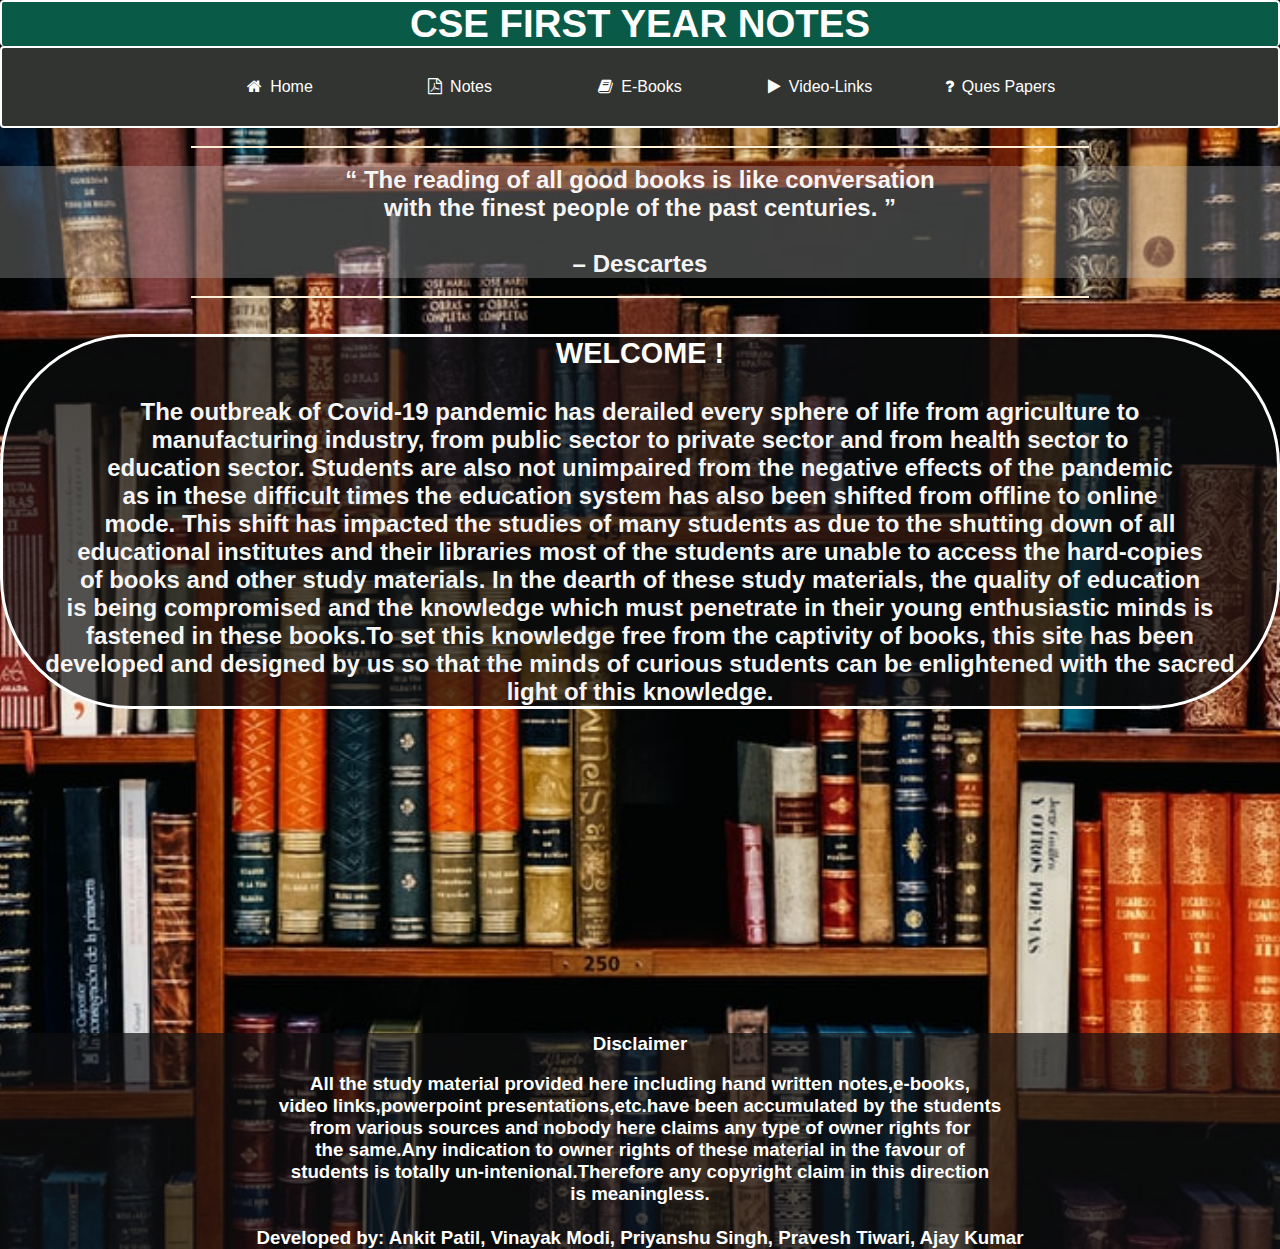
<file: index.html>
<!DOCTYPE html>
<html lang="en">
    <center>
        <div>  <header>
        <h1>            <big>  <b>   CSE FIRST YEAR NOTES </b>      </big>  </h1>   </header> </div>  

   
<head>
    <meta charset="UTF-8">
    <meta http-equiv="X-UA-Compatible" content="IE=edge">
    <meta name="viewport" content="width=device-width, initial-scale=1.0">
    <title>BUIT Study Resources</title>
    <link rel="stylesheet" href="CSS HO/styleho.css">
    <link rel="stylesheet" href="https://cdnjs.cloudflare.com/ajax/libs/font-awesome/4.7.0/css/font-awesome.min.css">
    <link href="https://fonts.googleapis.com/icon?family=Material+Icons" rel="stylesheet">
</head>

<body>
    
    <div class="menu-bar">
    <ul>

        <li class="active"><a href="index.html"><i class="fa fa-home"></i>Home</a></li>
        <li><a href="#"><i class="fa fa-file-pdf-o" ></i>Notes</a>
          <div class="sub-menu1">
              <ul>
                  <li><a href="FIRST SEMESTER NOTES.html">Sem 1</a></li>
                  <li><a href="SECOND SEMESTER NOTES AND ASSIGNMENTS.html">Sem 2</a></li>

                  
                </ul>
          </div>
      </li>  


        
        <li><a href="#"><i class="fa fa-book"></i>E-Books</a>
            <div class="sub-menu3">
                <ul>
                    <li><a href="FIRST SEMESTER E-BOOKS.html">Sem 1</a></li>
                    <li><a href="SECOND SEMESTER E-BOOKS.html">Sem 2</a></li>
  
                    
                  </ul>
            </div></li>
        <li><a href="#"><i class="fa fa-play"></i>Video-Links</a>
            <div class="sub-menu4">
                <ul>
                    <li><a href="FIRST SEMESTER VIDEO LINKS.html">Sem 1</a></li>
                    <li><a href="SECOND SEMESTER VIDEO LINKS.html">Sem 2</a></li>
  
                    
                  </ul>
            </div>
        </li>

        <li><a href="#"><i class="	fa fa-question"></i>Ques Papers</a>
            <div class="sub-menu5">
                <ul>
                    <li><a href="FIRST SEMESTER QUESTION PAPERS.html">Sem 1</a></li>
                    <li><a href="SECOND SEMESTER QUESTION PAPERS.html">Sem 2</a></li>
  
                </ul>
            </div>
        </li>
        
    </ul>
</div>

</br>

<hr width = "70%" color ="papayawhip" >
</br>



 <h2>“ The reading of all good books is like conversation </br>
          with the finest people of the past centuries. ”</br></br>
                                          – Descartes </br>
                              </h2> 
</br>

<hr width = "70%" color ="papayawhip" >
                            
</br>
</br>





<p><h2 style="border: white; border-width:3px; border-radius: 131px; border-style:solid; background-color: #0e0e0fb3; color:darksilver">
    <!-- Earlier Used 
             background-color: #deb88787; -->
                              <big style= color:white;> WELCOME ! </big> </br>  
                              </br>
    <b> The outbreak of Covid-19 pandemic has derailed every sphere of life from agriculture to </br>
           manufacturing industry, from public sector to private sector and from health sector to </br>
           education sector. Students are also not unimpaired from the negative effects of the pandemic </br>
           as in these difficult times the education system has also been shifted from offline to online </br>
           mode. This shift has impacted the studies of many students as due to the shutting down of all </br>
           educational institutes and their libraries most of the students are unable to access the hard-copies</br>
           of books and other study materials. In the dearth of these study materials, the quality of education </br>
           is being compromised and the knowledge which must penetrate in their young enthusiastic minds is  </br>
           fastened in these books.To set this knowledge free from the captivity of books, this site has been </br>
           developed and designed by us so that the minds of curious students can be enlightened with the sacred </br>
           light of this knowledge.   </b></h2></p> 
           
</body>
</br>
</br>
</br>
</br>
</br>
</br>
</br>
</br>
</br>
</br>
</br>
</br>
</br>
</br>
</br>
</br>
</br>
</br>


<footer>

    <h3><b>
    Disclaimer
    </b></h3> </br>

    
    <p> <h3> 
    All the study material provided here including hand written notes,e-books,</br> 
    video links,powerpoint presentations,etc.have been accumulated by the students </br>
    from various sources and nobody here claims any type of owner rights for </br>
    the same.Any indication to owner rights of these material in the favour of </br> 
    students is totally un-intenional.Therefore any copyright claim in this direction </br>
    is meaningless.</br></br> 
<p>Developed by: Ankit Patil, Vinayak Modi, Priyanshu Singh, Pravesh Tiwari, Ajay Kumar</p>
    </h3></p>
    
    </footer>

</html>
</file>
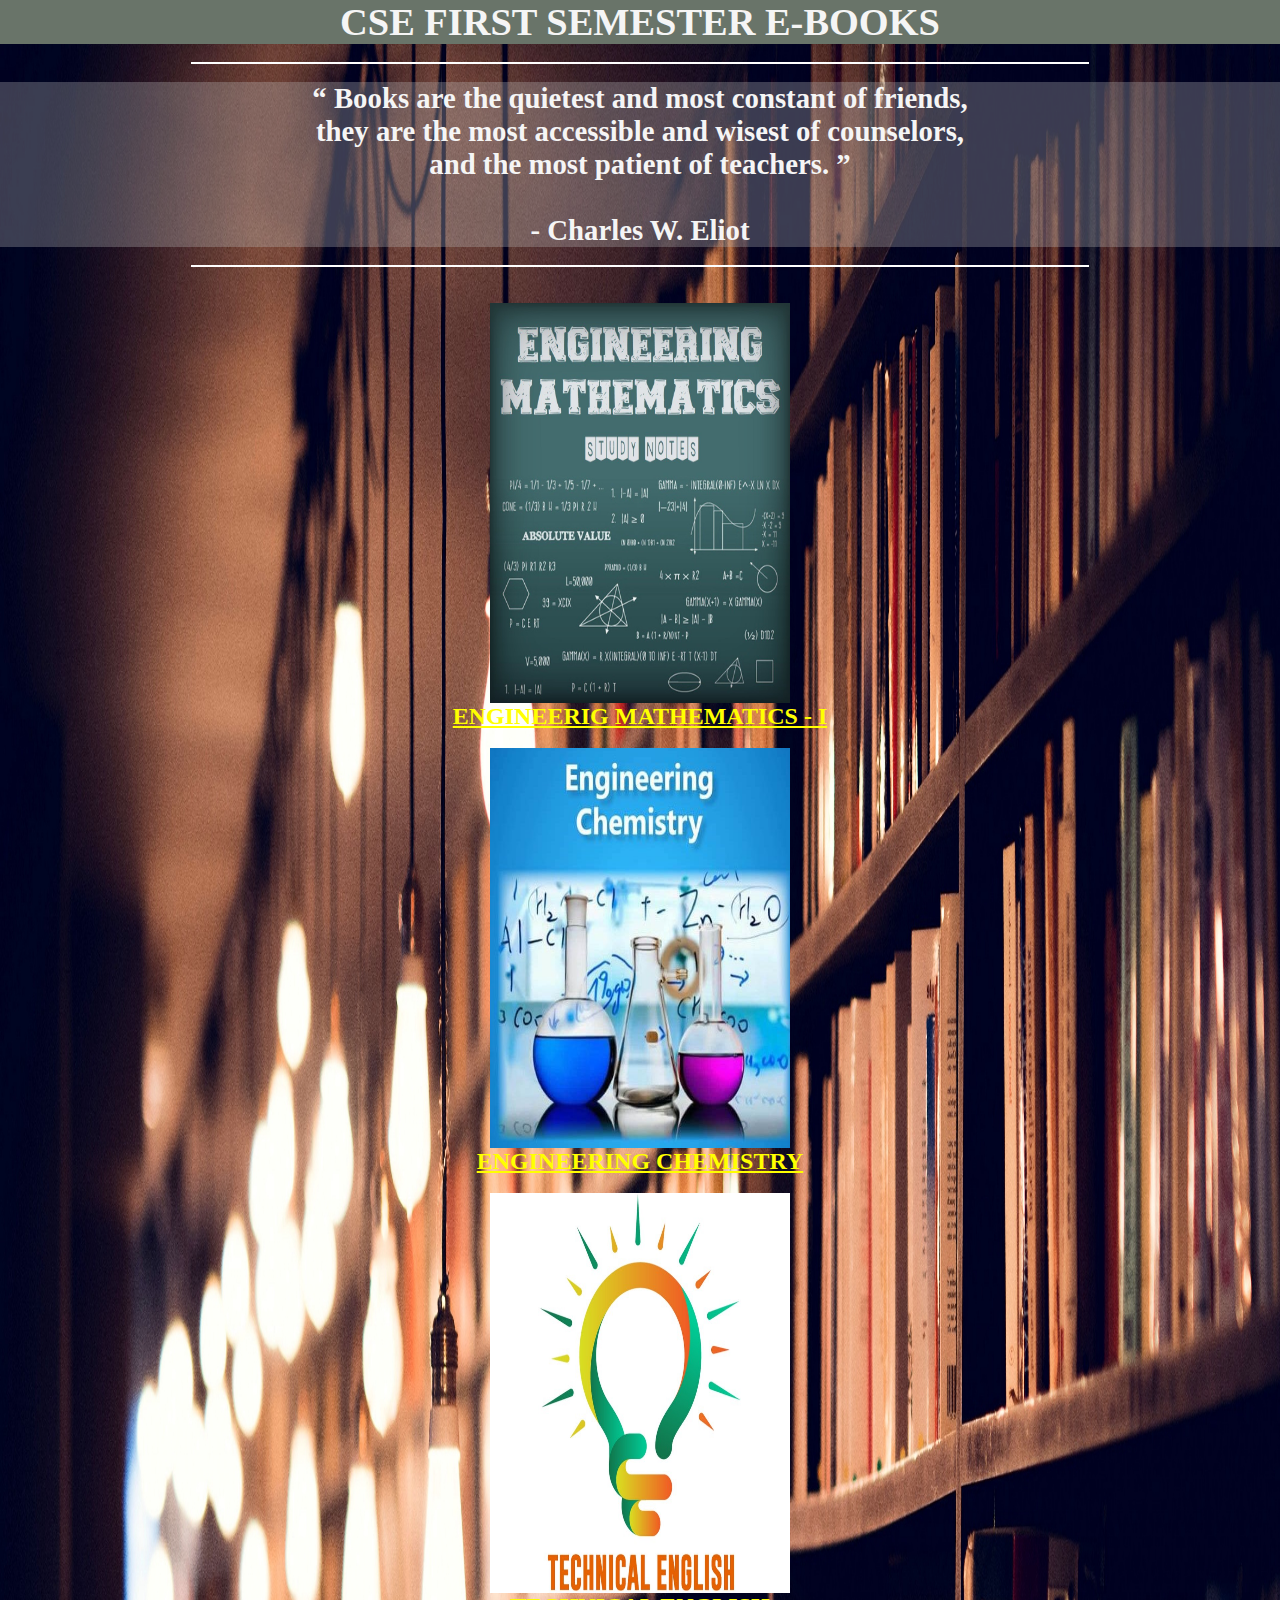
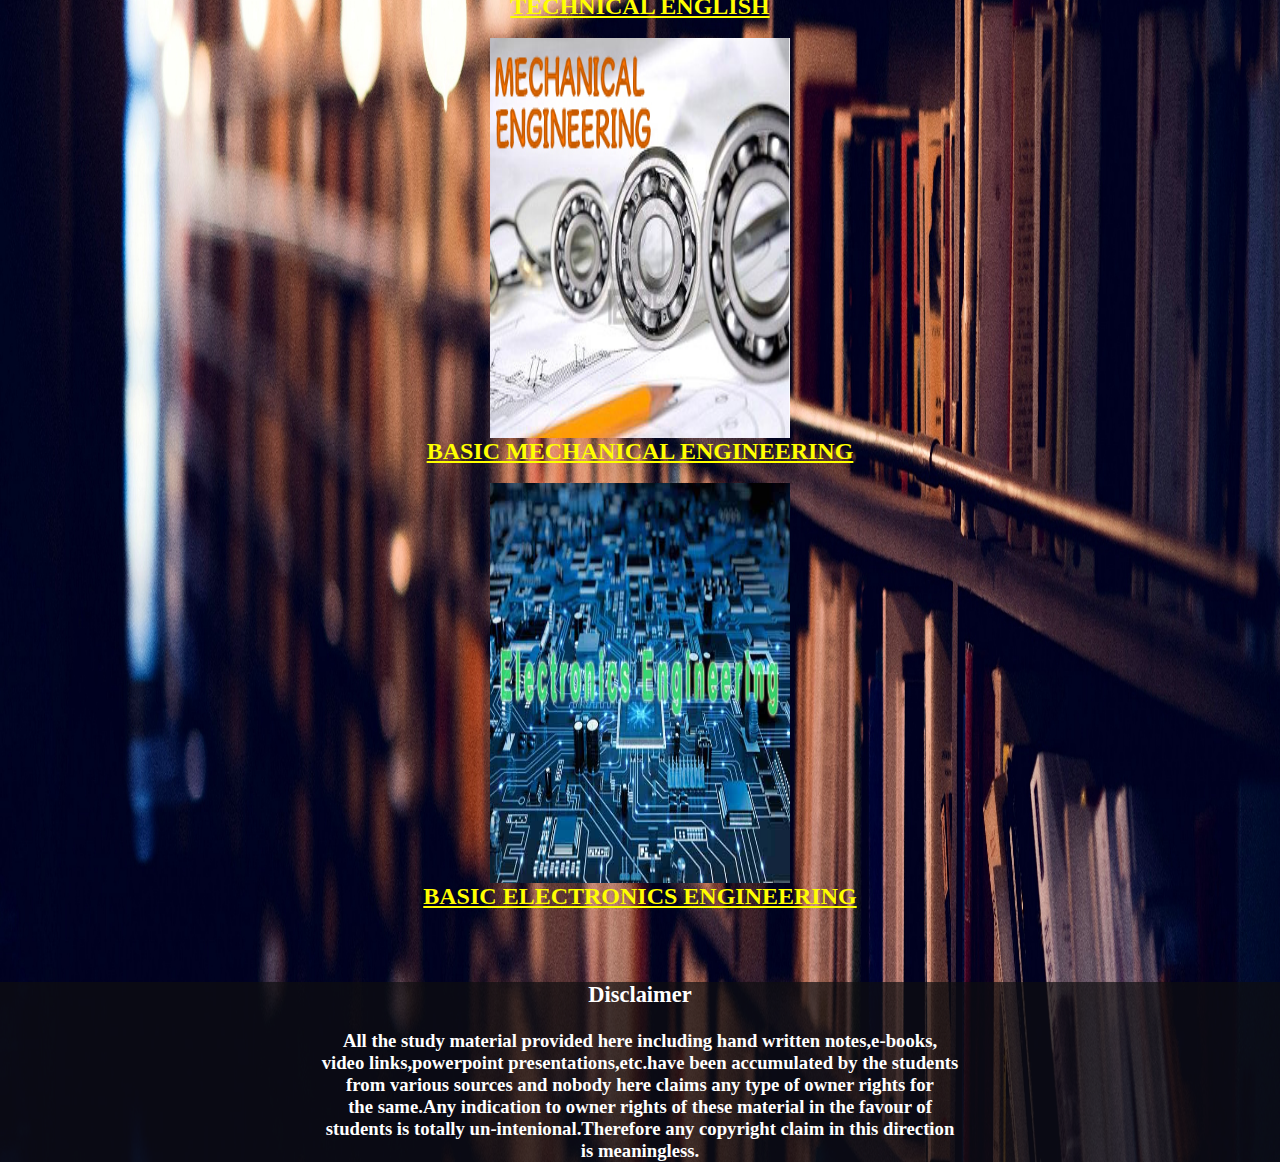
<file: FIRST SEMESTER E-BOOKS.html>
<html>
<head>
<center>
<div>  <header>
<h1>            <big>     CSE FIRST SEMESTER E-BOOKS </b>      </big>  </h1>   </header> </div>     

<style>
*{margin:0;}
body{background:url("29.jpg") ; background-size : 100% 100% ;}
header{color:whitesmoke; background-color:rgb(105, 116, 105);}
footer{color:white;background-color:#0e0e0fb3}
a{color:yellow;}

</style>

</head> 
</br>

<body>
<hr width="70%" color="white">
</br>                
<h2> <big> <b>
<p style = "color:whitesmoke;background-color:#c0c0c04f;"> “ Books are the quietest and most constant of friends, </br>
                             they are the most accessible and wisest of counselors, </br>
                             and the most patient of teachers. ” </br> </br>
                                                   - Charles W. Eliot     </p>

</b> </big> </h2> 
</br>
<hr width="70%" color="white">
</br>
</br>

<img src ="MATHS 1.jpg" height="400px" width="300px">  </a> </br>
<a href="https://drive.google.com/drive/folders/1pve478QlD-qF4_n3bBSbutHFa7p7KinJ?usp=sharing"> <h2> ENGINEERIG MATHEMATICS - I </h2>  </a> </br>

<img src ="CHEMISTRY.jpg" height="400px" width="300px">  </a> </br>
<a href="https://drive.google.com/file/d/1dn2_02dZUhRKxRVmlRcEgmZFXvlSECyT/view">  <h2> ENGINEERING CHEMISTRY </h2>   </a> </br>

<img src ="ENGLISH.jpg" height="400px" width="300px">  </a> </br>
<a href="https://drive.google.com/drive/folders/114wbMplaN8cBDmz4fUovqsGrQV7_lGN9"> <h2> TECHNICAL ENGLISH </h2>  </a> </br>

<img src ="BME.jpg" height="400px" width="300px">  </a> </br>
<a href="https://drive.google.com/drive/folders/1z8cUUGPvHD2hLsEOrL3J7oDq3fzRR6Oa"> <h2> BASIC MECHANICAL ENGINEERING </h2>  </a> </br>

<img src ="BEE 1.jpg" height="400px" width="300px">  </a> </br>
<a href="https://drive.google.com/drive/folders/1z2FOeSk68sod2Aawx9Bib1AsqM0POtej"> <h2> BASIC ELECTRONICS ENGINEERING </h2>  </a>  </br>

</br>
</br>
</br>
   
</body>


<footer>



<p style="color:white;"> <h3> 
    <big> <b> Disclaimer </b></big>
</br>
</br>
All the study material provided here including hand written notes,e-books,</br> 
video links,powerpoint presentations,etc.have been accumulated by the students </br>
from various sources and nobody here claims any type of owner rights for </br>
the same.Any indication to owner rights of these material in the favour of </br> 
students is totally un-intenional.Therefore any copyright claim in this direction </br>
is meaningless.
</h3></p>

</footer>
</html>
</file>
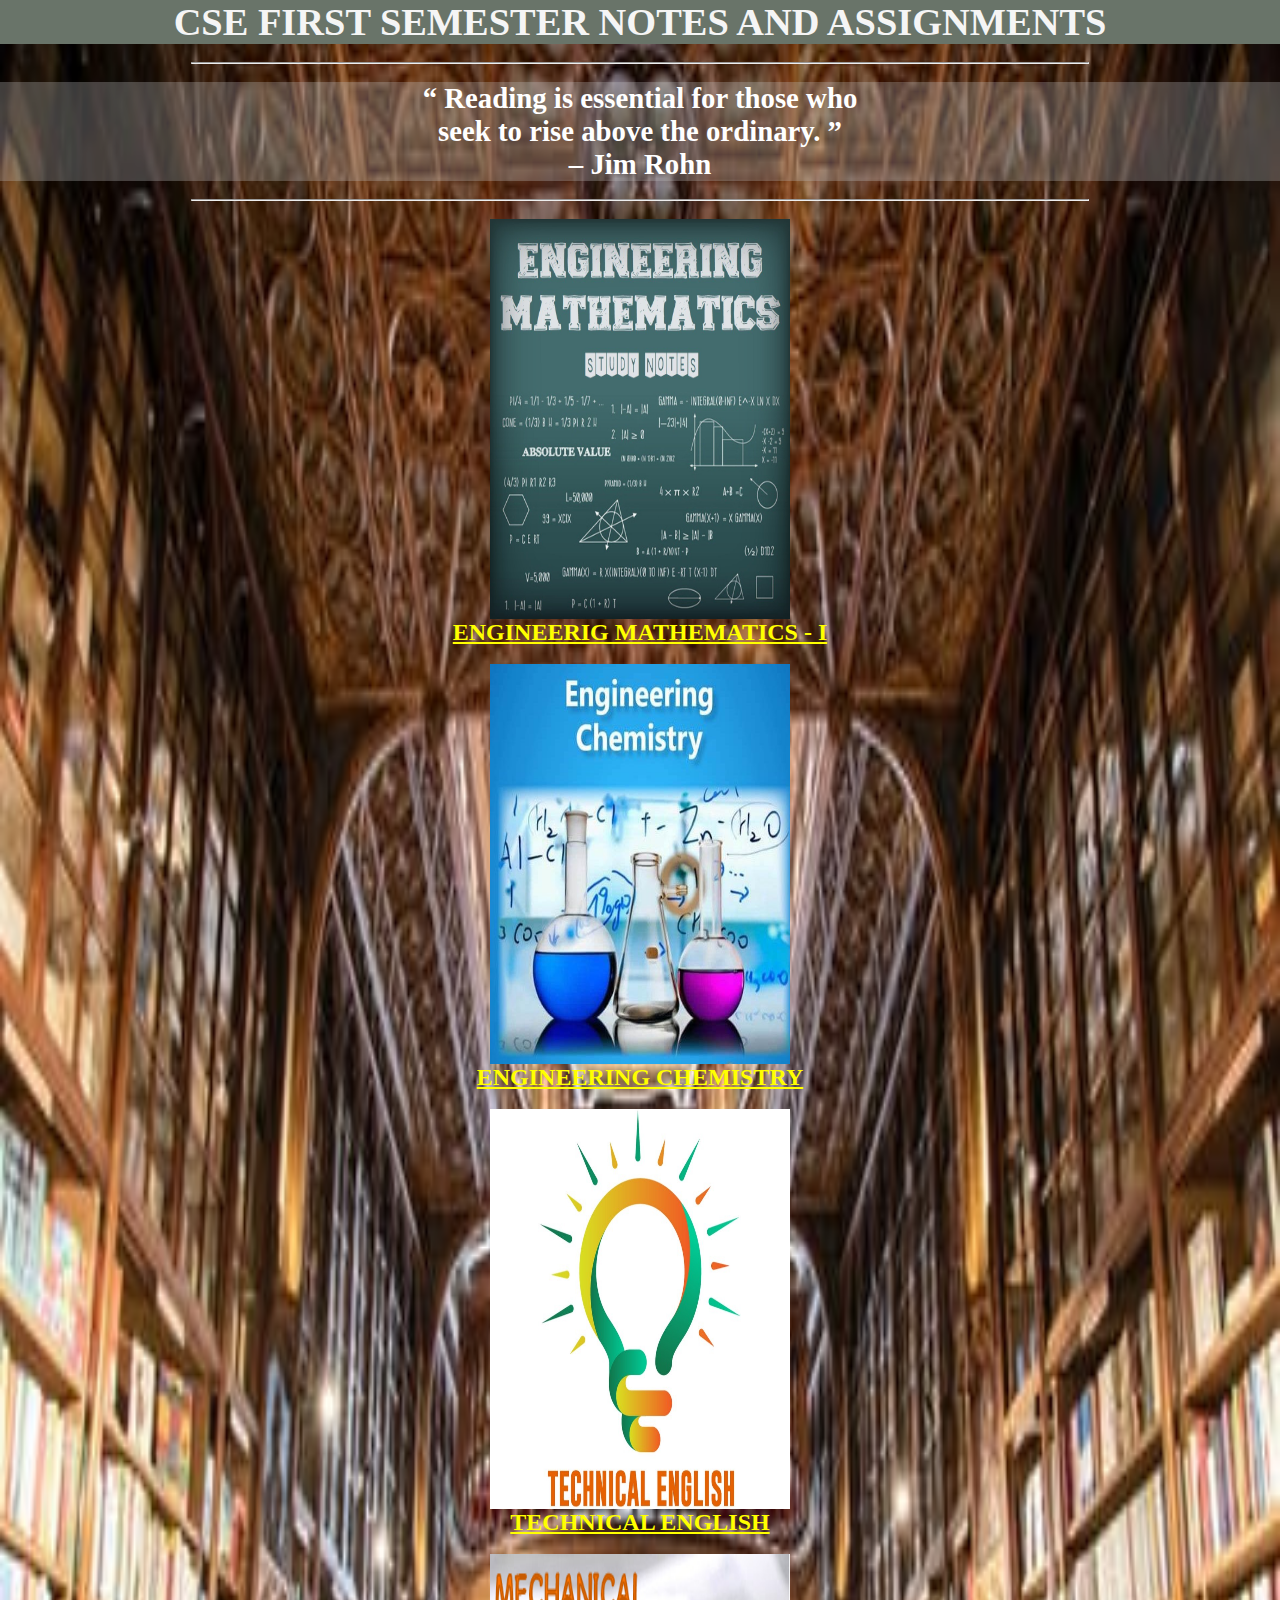
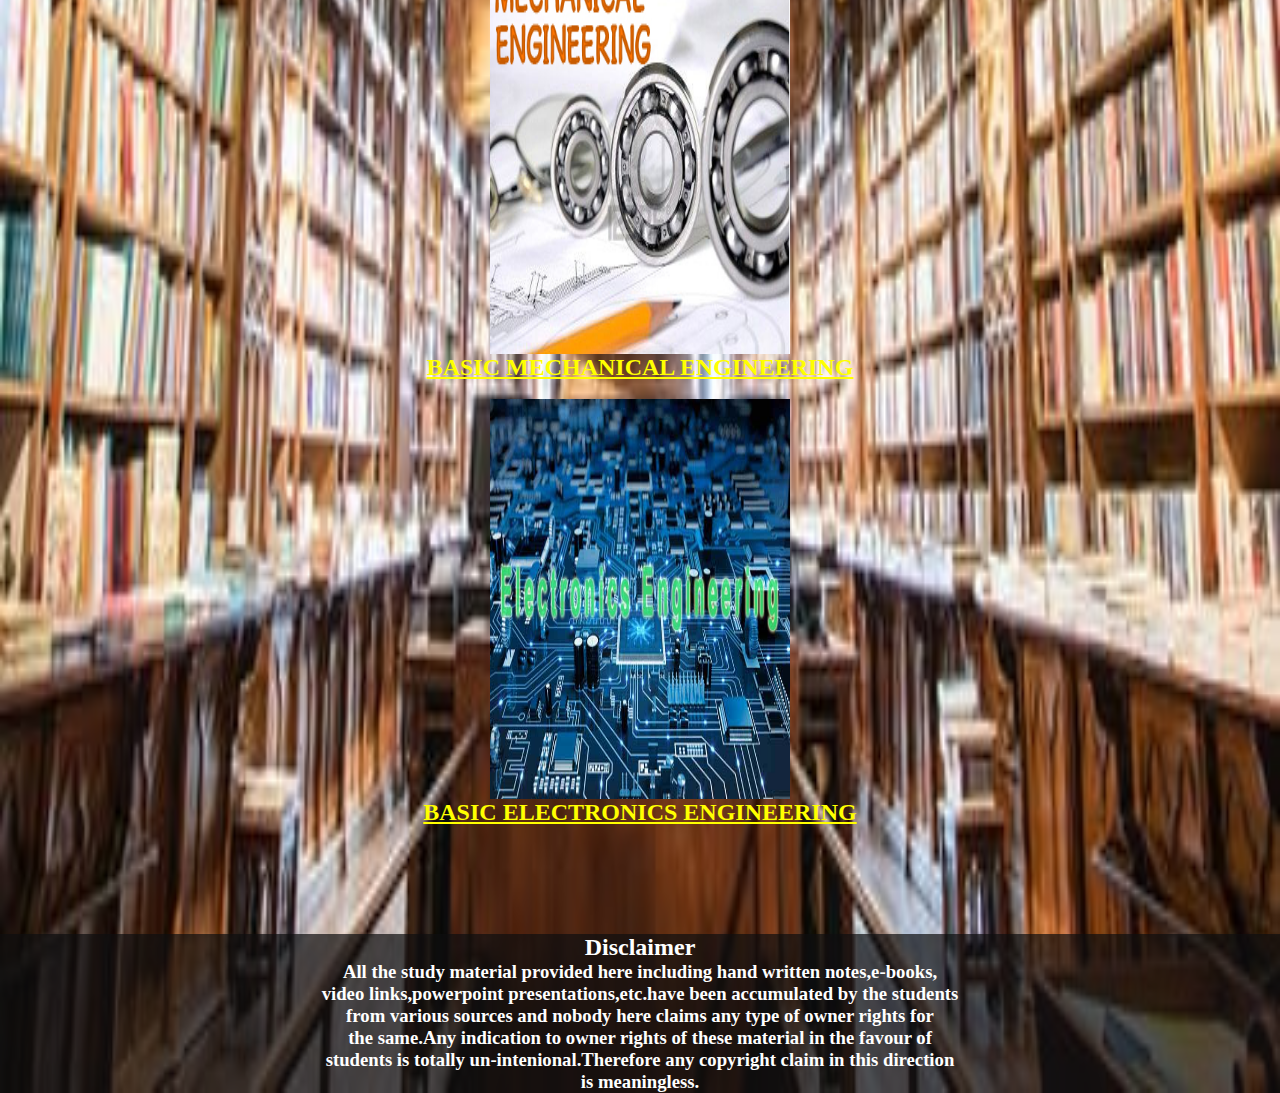
<file: FIRST SEMESTER NOTES.html>
<html>
<head>
<center>
<div>  <header>
<h1>            <big>     CSE FIRST SEMESTER NOTES AND ASSIGNMENTS </b>      </big>  </h1>   </header> </div>     

<style>

*{margin:0;}
body{background:url("3.jpeg") ; background-size : 100% 100% ; }
header{color:whitesmoke; background-color:rgb(105, 116, 105);}
footer{color:white;background-color:#0e0e0fb3;}
a{color:yellow;}

</style>

</head> 
</br>

<body>
<hr width="70%">
</br>                
<h2> <big> <b>
<p style = "color:white;background-color:#c0c0c04f;"> “ Reading is essential for those who </br>
                            seek to rise above the ordinary. ”</br>
                                                       – Jim Rohn </br>
                                                       </p>
</b> </big> </h2> 
</br>
<hr width="70%">
</br>

<img src ="MATHS 1.jpg" height="400px" width="300px">  </a> </br>
<a href="https://drive.google.com/drive/folders/1pgyvmq56ySmUa3BCYg-g4DUJM2EM6_Zx?usp=sharing"> <h2> ENGINEERIG MATHEMATICS - I </h2>  </a> </br>

<img src ="CHEMISTRY.jpg" height="400px" width="300px">  </a> </br>
<a href="https://drive.google.com/drive/folders/1vg_FZt7Iw1iI72lDFKP2vu8cQ5CW2FVd?usp=sharing">  <h2> ENGINEERING CHEMISTRY </h2>   </a> </br>

<img src ="ENGLISH.jpg" height="400px" width="300px">  </a> </br>
<a href="https://drive.google.com/drive/folders/1zI9PyjI8_QqxZwbKisxDj4SlSAvAmfg9"> <h2> TECHNICAL ENGLISH </h2>  </a> </br>

<img src ="BME.jpg" height="400px" width="300px">  </a> </br>
<a href="https://drive.google.com/drive/folders/1szWIkRMNxGBQpbV4hXEAWvnmoolyWqh8"> <h2> BASIC MECHANICAL ENGINEERING </h2>  </a> </br>

<img src ="BEE 1.jpg" height="400px" width="300px">  </a> </br>
<a href="https://drive.google.com/file/d/1bi56jBfgc8m8JJ_QZMzfF2Xvj9thkPZ9/view?usp=sharing"> <h2> BASIC ELECTRONICS ENGINEERING </h2>  </a>  </br>

</br>
</br>
</br>
</br>
</br>
   
</body>

<footer>

<h2><b>
Disclaimer 
</b></h2> 

<p style="color:white;"> <h3> 
All the study material provided here including hand written notes,e-books,</br> 
video links,powerpoint presentations,etc.have been accumulated by the students </br>
from various sources and nobody here claims any type of owner rights for </br>
the same.Any indication to owner rights of these material in the favour of </br> 
students is totally un-intenional.Therefore any copyright claim in this direction </br>
is meaningless.
</h3></p>

</footer>

</html>
</file>
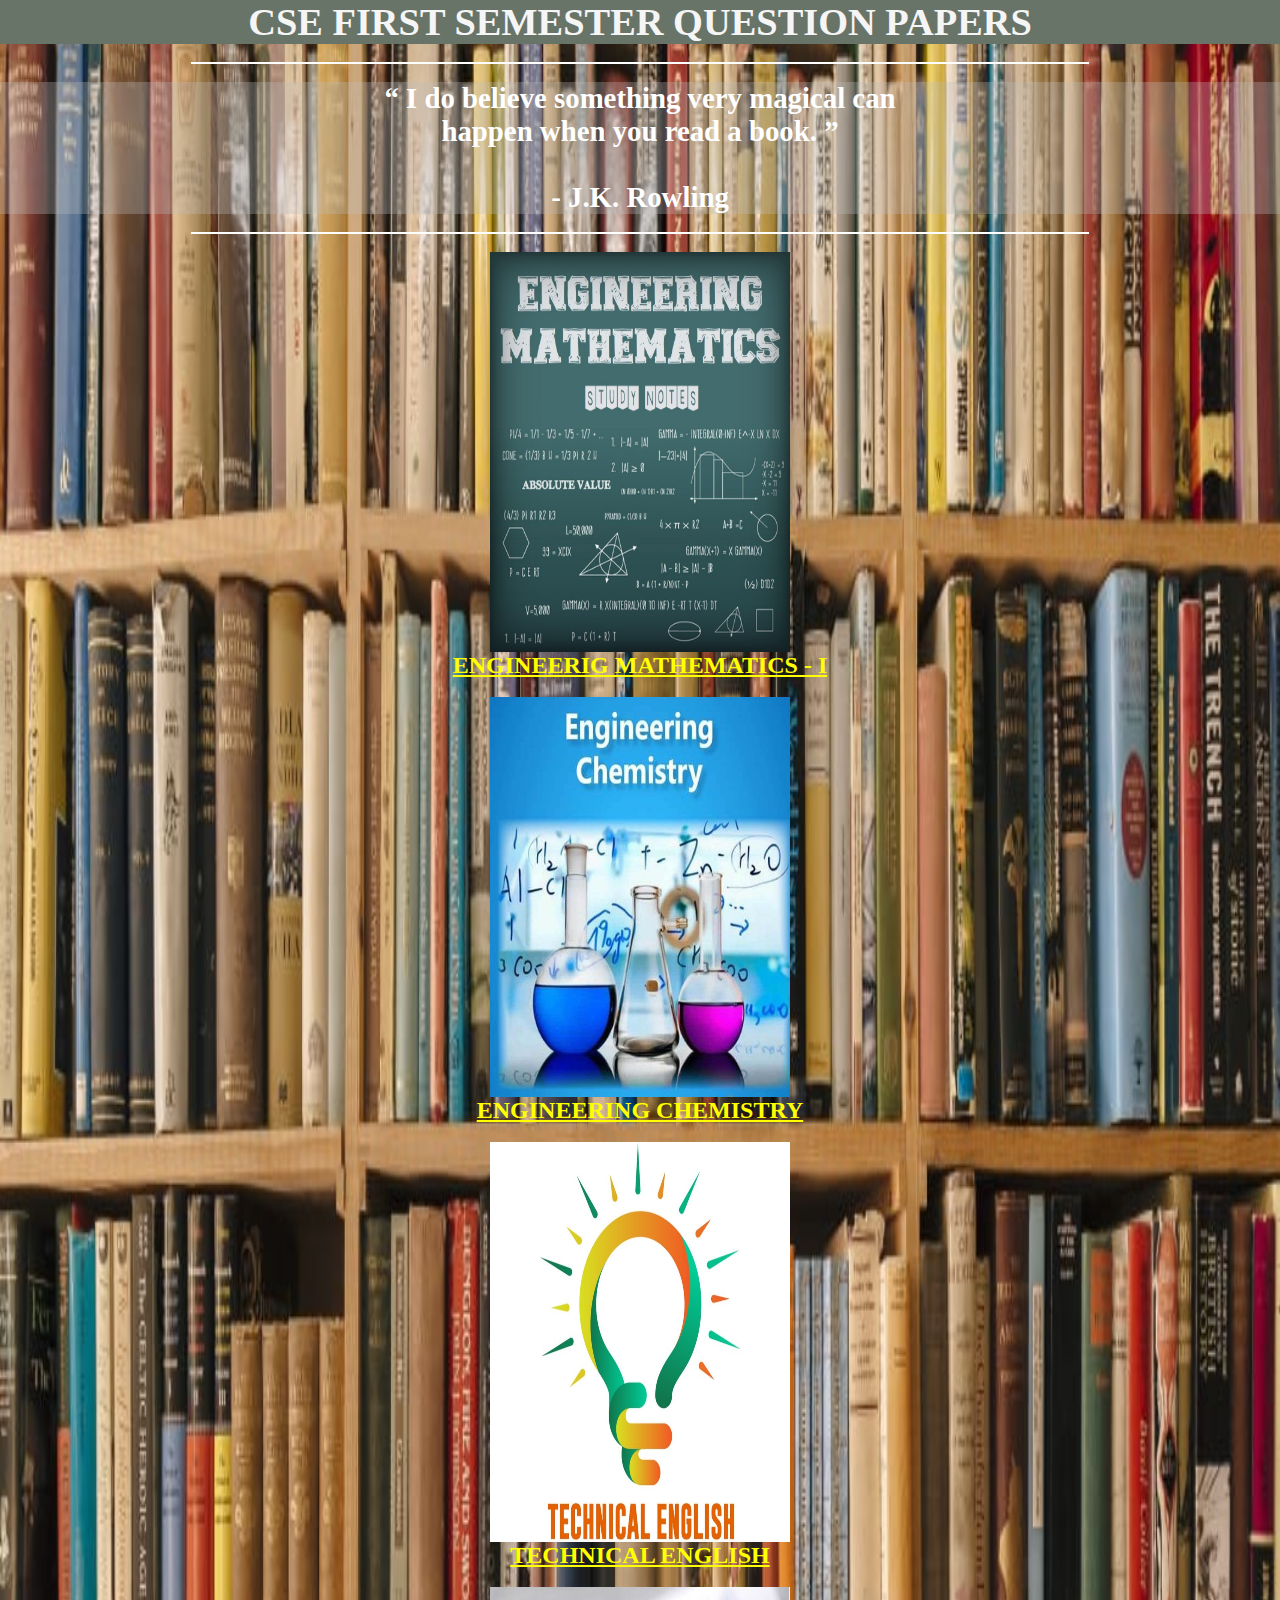
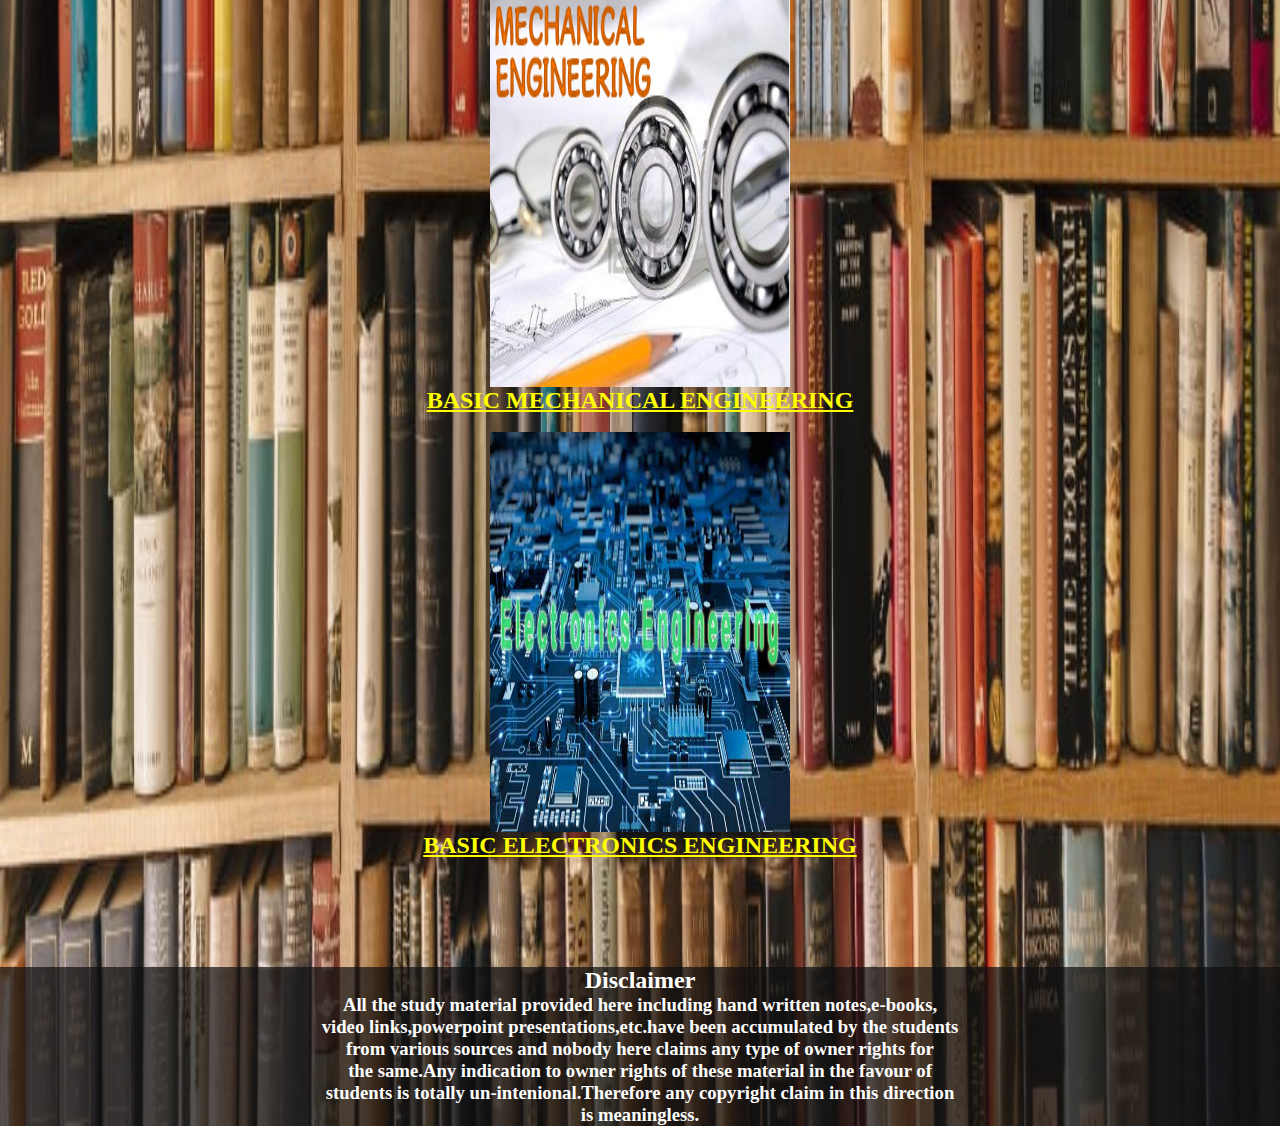
<file: FIRST SEMESTER QUESTION PAPERS.html>
<html>
<head>
<center>
<div>  <header>
<h1>            <big>     CSE FIRST SEMESTER QUESTION PAPERS </b>      </big>  </h1>   </header> </div>     

<style>

*{margin:0;}
body{background:url("1.jpeg") ; background-size : 100% 100% ;}
header{color:whitesmoke; background-color:rgb(105, 116, 105);}
footer{color:white;background-color:#0e0e0fb3;}
a{color:yellow;}

</style>

</head> 
</br>

<body>
<hr width="70%" color="white">
</br>                
<h2> <big> <b>
<p style = "color:white;background-color:#c0c0c04f;"> “ I do believe something very magical can </br>
                             happen when you read a book. ”

                                                    </br> </br>
                                                   - J.K. Rowling    </p>
</b> </big> </h2> 
</br>
<hr width="70%" color="white">
</br>

<img src ="MATHS 1.jpg" height="400px" width="300px">  </a> </br>
<a href="https://drive.google.com/drive/folders/1pkQS2nWj9xp5reU0z15HXulmDtrEkILR?usp=sharing"> <h2> ENGINEERIG MATHEMATICS - I </h2>  </a> </br>

<img src ="CHEMISTRY.jpg" height="400px" width="300px">  </a> </br>
<a href="https://drive.google.com/drive/folders/1vdEjNfMaGpPeYfOWbC501I_Ra98TrvAJ?usp=sharing">  <h2> ENGINEERING CHEMISTRY </h2>   </a> </br>

<img src ="ENGLISH.jpg" height="400px" width="300px">  </a> </br>
<a href="https://drive.google.com/drive/folders/10ZMkoQhphZmOmtNJ8klRnI_D9S5DodJM"> <h2> TECHNICAL ENGLISH </h2>  </a> </br>

<img src ="BME.jpg" height="400px" width="300px">  </a> </br>
<a href="https://drive.google.com/drive/folders/1wDjJYtEx0dpxuBWBJRsQ0vLWvH58k4zs"> <h2> BASIC MECHANICAL ENGINEERING </h2>  </a> </br>

<img src ="BEE 1.jpg" height="400px" width="300px">  </a> </br>
<a href="https://drive.google.com/folderview?id=1boGTZAm4oqegvvi4g-sU9EhYW5T5mfAR"> <h2> BASIC ELECTRONICS ENGINEERING </h2>  </a>  </br>

</br>
</br>
</br>
</br>
</br>
   
</body>

<footer>

<h2><b>
Disclaimer 
</b></h2> 

<p style="color:white;"> <h3> 
All the study material provided here including hand written notes,e-books,</br> 
video links,powerpoint presentations,etc.have been accumulated by the students </br>
from various sources and nobody here claims any type of owner rights for </br>
the same.Any indication to owner rights of these material in the favour of </br> 
students is totally un-intenional.Therefore any copyright claim in this direction </br>
is meaningless.
</h3></p>

</footer>

</html>
</file>
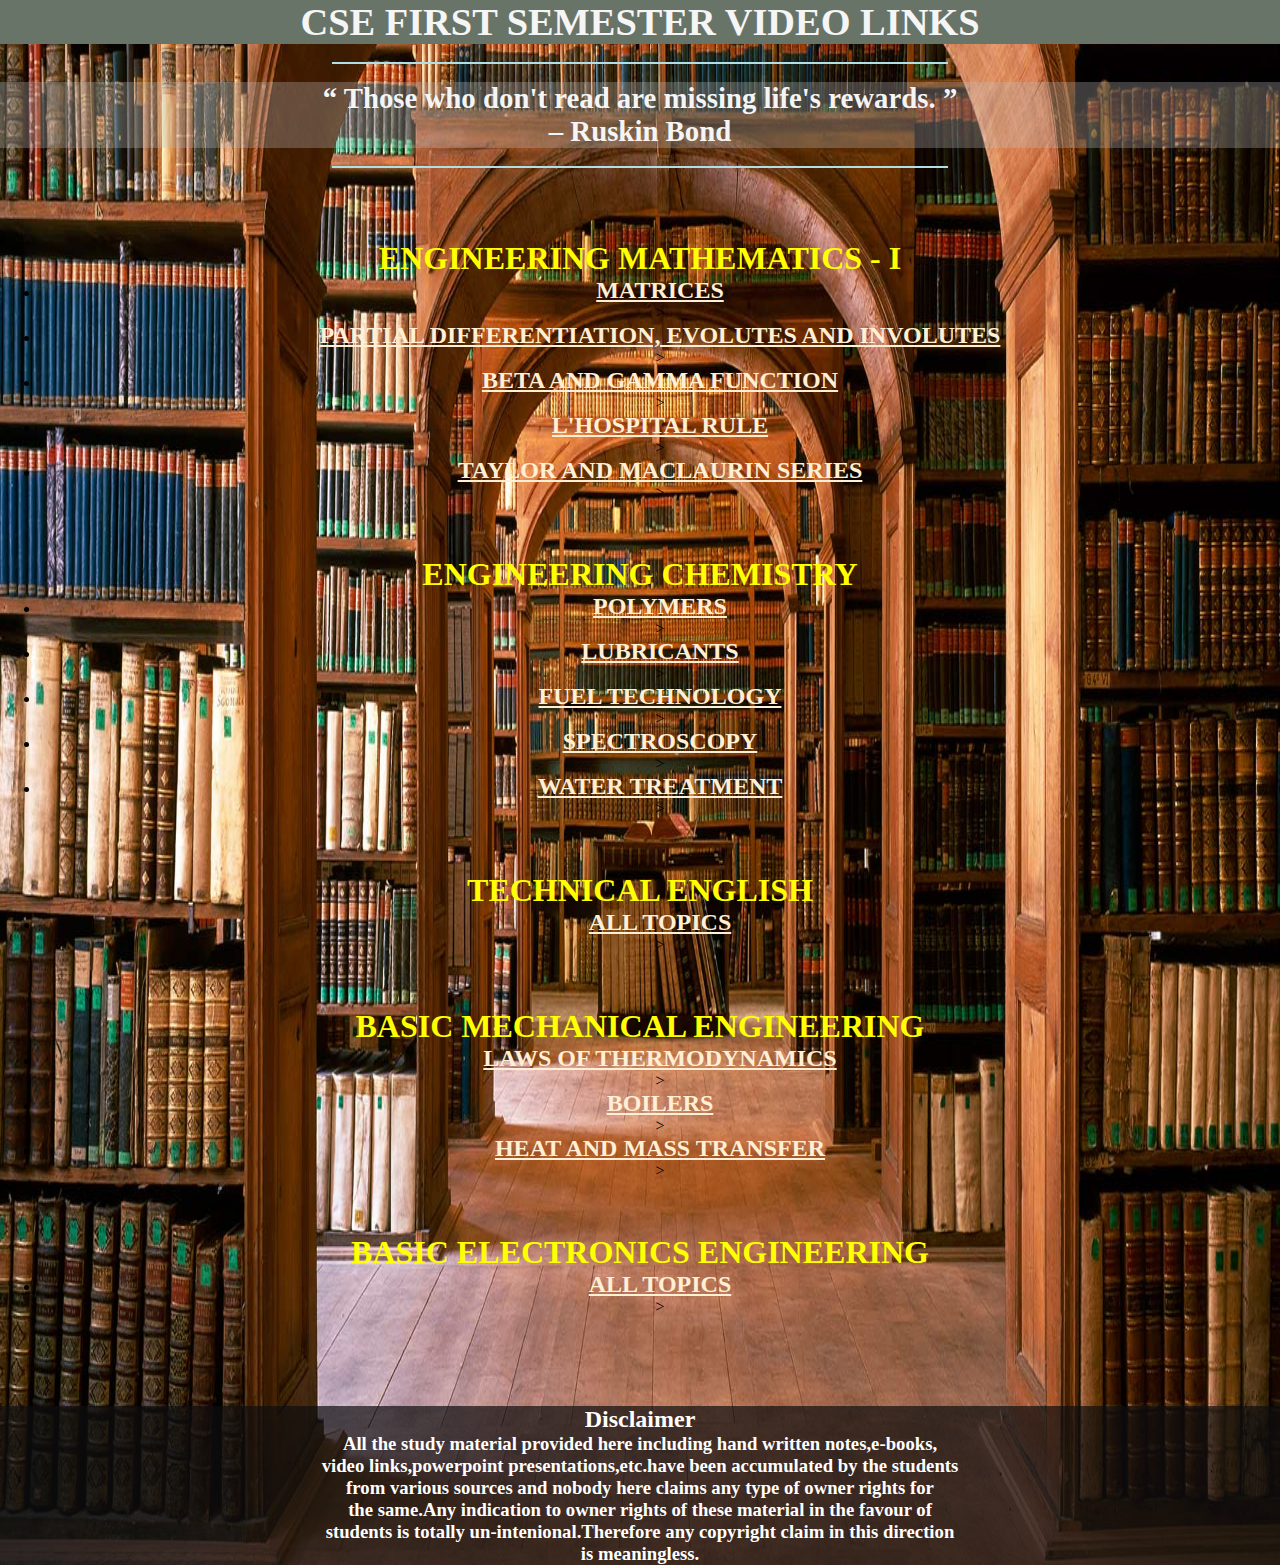
<file: FIRST SEMESTER VIDEO LINKS.html>
<html>
<head>
<center>
<div>  <header>
<h1>            <big>     CSE FIRST SEMESTER VIDEO LINKS </b>      </big>  </h1>   </header> </div>     

<style>

*{margin:0;}
body{background:url("28.jpg") ; background-size : 100% 100% ; }
header{color:whitesmoke; background-color:rgb(105, 116, 105);}
footer{color:white;background-color:#0e0e0fb3;}
a{color:papayawhip}
p{background-color: goldenrod;}


</style>

</head> 
</br>

<body>
<hr width="48%" color="powderblue">
</br>                
<h2> <big> <b>
<p style = "color:whitesmoke;background-color:#c0c0c04f;"> “ Those who don't read are missing life's rewards. ”</br>
                        
                             – Ruskin Bond </br>
                                                       </p>
</b> </big> </h2> 
</br>
<hr width="48%" color="powderblue">
</br>
</br>
</br>
</br>

<h1 style="color:yellow;"> ENGINEERING MATHEMATICS - I </h1>
<ul>
<li> <a href="https://www.youtube.com/playlist?list=PLKS7ZMKnbPrT-Gy4k0r8jAr0mX2K32yyV"> <h2> MATRICES </h2>  </a> </li>>
<li> <a href="https://www.youtube.com/playlist?list=PLU6SqdYcYsfLuIJdHwY92aGBg5-uRHBOb"> <h2> PARTIAL DIFFERENTIATION, EVOLUTES AND INVOLUTES </h2>  </a> </li>>
<li> <a href="https://www.youtube.com/playlist?list=PLNKD1qB9ppttGqVnTA4u9wckS6bCeLp99"> <h2> BETA AND GAMMA FUNCTION </h2>  </a> </li>>
<li> <a href="https://www.youtube.com/playlist?list=PLrv011ZmIsBctDlihrQ1dcZKrldqeU-VB"> <h2> L'HOSPITAL RULE </h2>  </a> </li>>
<li> <a href="https://www.youtube.com/playlist?list=PLU6SqdYcYsfKEgfOKHsHUdEq3uA8KA0w0"> <h2> TAYLOR AND MACLAURIN SERIES </h2>  </a> </li>>
</ul>

</br>
</br>
</br>

<h1 style="color:yellow;"> ENGINEERING CHEMISTRY </h1>
<ul>
<li> <a href="https://youtube.com/playlist?list=PLiYAH68F-CTDvXZ2G5JICP91oxb1WX1d_"> <h2> POLYMERS </h2>  </a> </li>>
<li> <a href="https://youtube.com/playlist?list=PLiYAH68F-CTAx-RIvbkUSFffU4DWtY-nV"> <h2> LUBRICANTS </h2>  </a> </li>>
<li> <a href="https://youtube.com/playlist?list=PLLf6O8XdGj00RTPIi8Gn0zXuaaZvcUDj4"> <h2> FUEL TECHNOLOGY </h2>  </a> </li>>
<li> <a href="https://youtube.com/playlist?list=PLLf6O8XdGj03ktP4MHmIV87pHZHBEUF6f"> <h2> SPECTROSCOPY </h2>  </a> </li>>
<li> <a href="https://youtube.com/playlist?list=PLiYAH68F-CTCymTIN25OO-AseEy07aySk"> <h2> WATER TREATMENT </h2>  </a> </li>>
</ul>

</br>
</br>
</br>

<h1 style="color:yellow;"> TECHNICAL ENGLISH </h1>
<ul>
<li> <a href="https://www.youtube.com/playlist?list=PLzf4HHlsQFwIQUeZq_ykEVB6qZrTRnJZn"> <h2> ALL TOPICS </h2>  </a> </li>>
</ul>

</br>
</br>
</br>

<h1 style="color:yellow;"> BASIC MECHANICAL ENGINEERING </h1>
<ul>
<li> <a href="https://youtube.com/playlist?list=PL727BYvm8B1nNmX9R-C7xGsmxpe3zQTk-utube.com"> <h2> LAWS OF THERMODYNAMICS  </h2>  </a> </li>>
<li> <a href="https://youtube.com/playlist?list=PL727BYvm8B1nloiibP5BNdaNMp00KkdnA"> <h2> BOILERS </h2>  </a> </li>>
<li> <a href="https://youtube.com/playlist?list=PL727BYvm8B1lUhOGZyl7gSkARnw45XwtE"> <h2> HEAT AND MASS TRANSFER </h2>  </a> </li>>
</ul>

</br>
</br>
</br>

<h1 style="color:yellow;">  BASIC ELECTRONICS ENGINEERING </h1>
<ul>


<li> <a href="https://www.youtube.com/playlist?list=PLzJaFd3A7DZsA8xZg3tgoshboIIBY98cB"> <h2> ALL TOPICS </h2>  </a> </li>>


</ul>




</br>
</br>
</br>
</br>
</br>
   
</body>

<footer>

<h2><b>
Disclaimer 
</b></h2> 

<p style="color:white;"> <h3> 
All the study material provided here including hand written notes,e-books,</br> 
video links,powerpoint presentations,etc.have been accumulated by the students </br>
from various sources and nobody here claims any type of owner rights for </br>
the same.Any indication to owner rights of these material in the favour of </br> 
students is totally un-intenional.Therefore any copyright claim in this direction </br>
is meaningless.
</h3></p>

</footer>

</html>
</file>
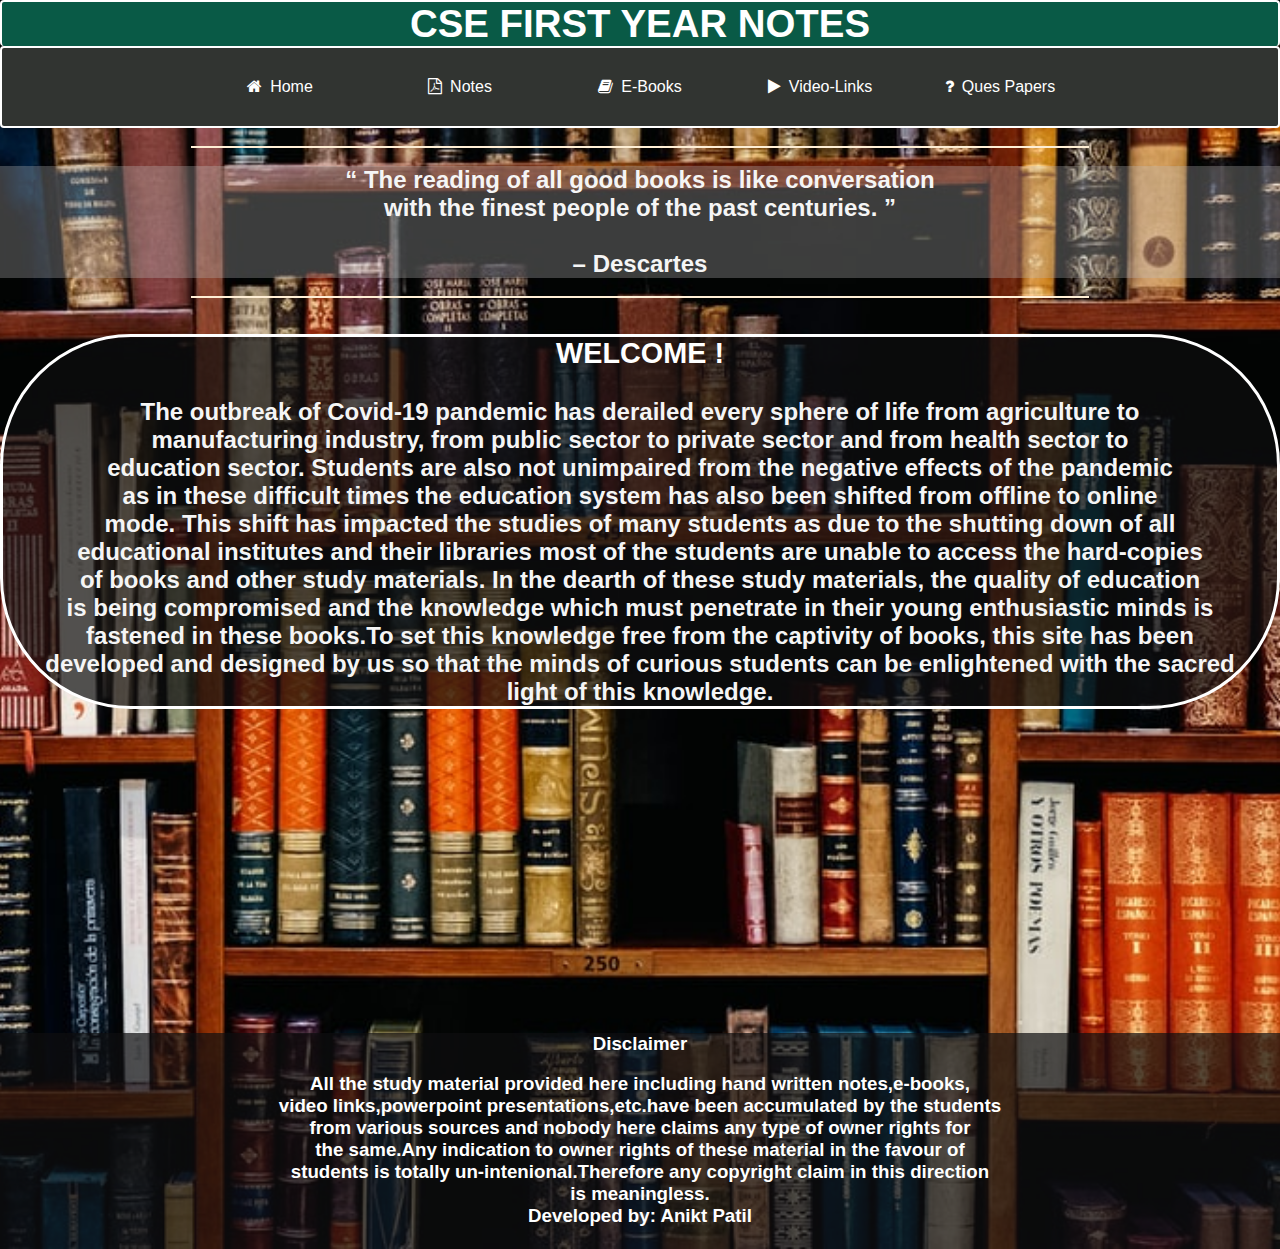
<file: HOME.html>
﻿<!DOCTYPE html>
<html lang="en">
    <center>
        <div>  <header>
        <h1>            <big>  <b>   CSE FIRST YEAR NOTES </b>      </big>  </h1>   </header> </div>  

   
<head>
    <meta charset="UTF-8">
    <meta http-equiv="X-UA-Compatible" content="IE=edge">
    <meta name="viewport" content="width=device-width, initial-scale=1.0">
    <title>BUIT Study Materials</title>
    <link rel="stylesheet" href="CSS HO/styleho.css">
    <link rel="stylesheet" href="https://cdnjs.cloudflare.com/ajax/libs/font-awesome/4.7.0/css/font-awesome.min.css">
    <link href="https://fonts.googleapis.com/icon?family=Material+Icons" rel="stylesheet">
</head>

<body>
    
    <div class="menu-bar">
    <ul>

        <li class="active"><a href="HOME.html"><i class="fa fa-home"></i>Home</a></li>
        <li><a href="#"><i class="fa fa-file-pdf-o" ></i>Notes</a>
          <div class="sub-menu1">
              <ul>
                  <li><a href="FIRST SEMESTER NOTES.html">Sem 1</a></li>
                  <li><a href="SECOND SEMESTER NOTES AND ASSIGNMENTS.html">Sem 2</a></li>

                  
                </ul>
          </div>
      </li>  


        
        <li><a href="#"><i class="fa fa-book"></i>E-Books</a>
            <div class="sub-menu3">
                <ul>
                    <li><a href="FIRST SEMESTER E-BOOKS.html">Sem 1</a></li>
                    <li><a href="SECOND SEMESTER E-BOOKS.html">Sem 2</a></li>
  
                    
                  </ul>
            </div></li>
        <li><a href="#"><i class="fa fa-play"></i>Video-Links</a>
            <div class="sub-menu4">
                <ul>
                    <li><a href="FIRST SEMESTER VIDEO LINKS.html">Sem 1</a></li>
                    <li><a href="SECOND SEMESTER VIDEO LINKS.html">Sem 2</a></li>
  
                    
                  </ul>
            </div>
        </li>

        <li><a href="#"><i class="	fa fa-question"></i>Ques Papers</a>
            <div class="sub-menu5">
                <ul>
                    <li><a href="FIRST SEMESTER QUESTION PAPERS.html">Sem 1</a></li>
                    <li><a href="SECOND SEMESTER QUESTION PAPERS.html">Sem 2</a></li>
  
                </ul>
            </div>
        </li>
        
    </ul>
</div>

</br>

<hr width = "70%" color ="papayawhip" >
</br>



 <h2>“ The reading of all good books is like conversation </br>
          with the finest people of the past centuries. ”</br></br>
                                          – Descartes </br>
                              </h2> 
</br>

<hr width = "70%" color ="papayawhip" >
                            
</br>
</br>





<p><h2 style="border: white; border-width:3px; border-radius: 131px; border-style:solid; background-color: #0e0e0fb3; color:darksilver">
    <!-- Earlier Used 
             background-color: #deb88787; -->
                              <big style= color:white;> WELCOME ! </big> </br>  
                              </br>
    <b> The outbreak of Covid-19 pandemic has derailed every sphere of life from agriculture to </br>
           manufacturing industry, from public sector to private sector and from health sector to </br>
           education sector. Students are also not unimpaired from the negative effects of the pandemic </br>
           as in these difficult times the education system has also been shifted from offline to online </br>
           mode. This shift has impacted the studies of many students as due to the shutting down of all </br>
           educational institutes and their libraries most of the students are unable to access the hard-copies</br>
           of books and other study materials. In the dearth of these study materials, the quality of education </br>
           is being compromised and the knowledge which must penetrate in their young enthusiastic minds is  </br>
           fastened in these books.To set this knowledge free from the captivity of books, this site has been </br>
           developed and designed by us so that the minds of curious students can be enlightened with the sacred </br>
           light of this knowledge.   </b></h2></p> 
           
</body>
</br>
</br>
</br>
</br>
</br>
</br>
</br>
</br>
</br>
</br>
</br>
</br>
</br>
</br>
</br>
</br>
</br>
</br>


<footer>

    <h3><b>
    Disclaimer 
    </b></h3> </br>

    
    <p> <h3> 
    All the study material provided here including hand written notes,e-books,</br> 
    video links,powerpoint presentations,etc.have been accumulated by the students </br>
    from various sources and nobody here claims any type of owner rights for </br>
    the same.Any indication to owner rights of these material in the favour of </br> 
    students is totally un-intenional.Therefore any copyright claim in this direction </br>
    is meaningless.<p>Developed by: Anikt Patil</p></br> 
    
    </h3></p>
    
    </footer>

</html>
</file>
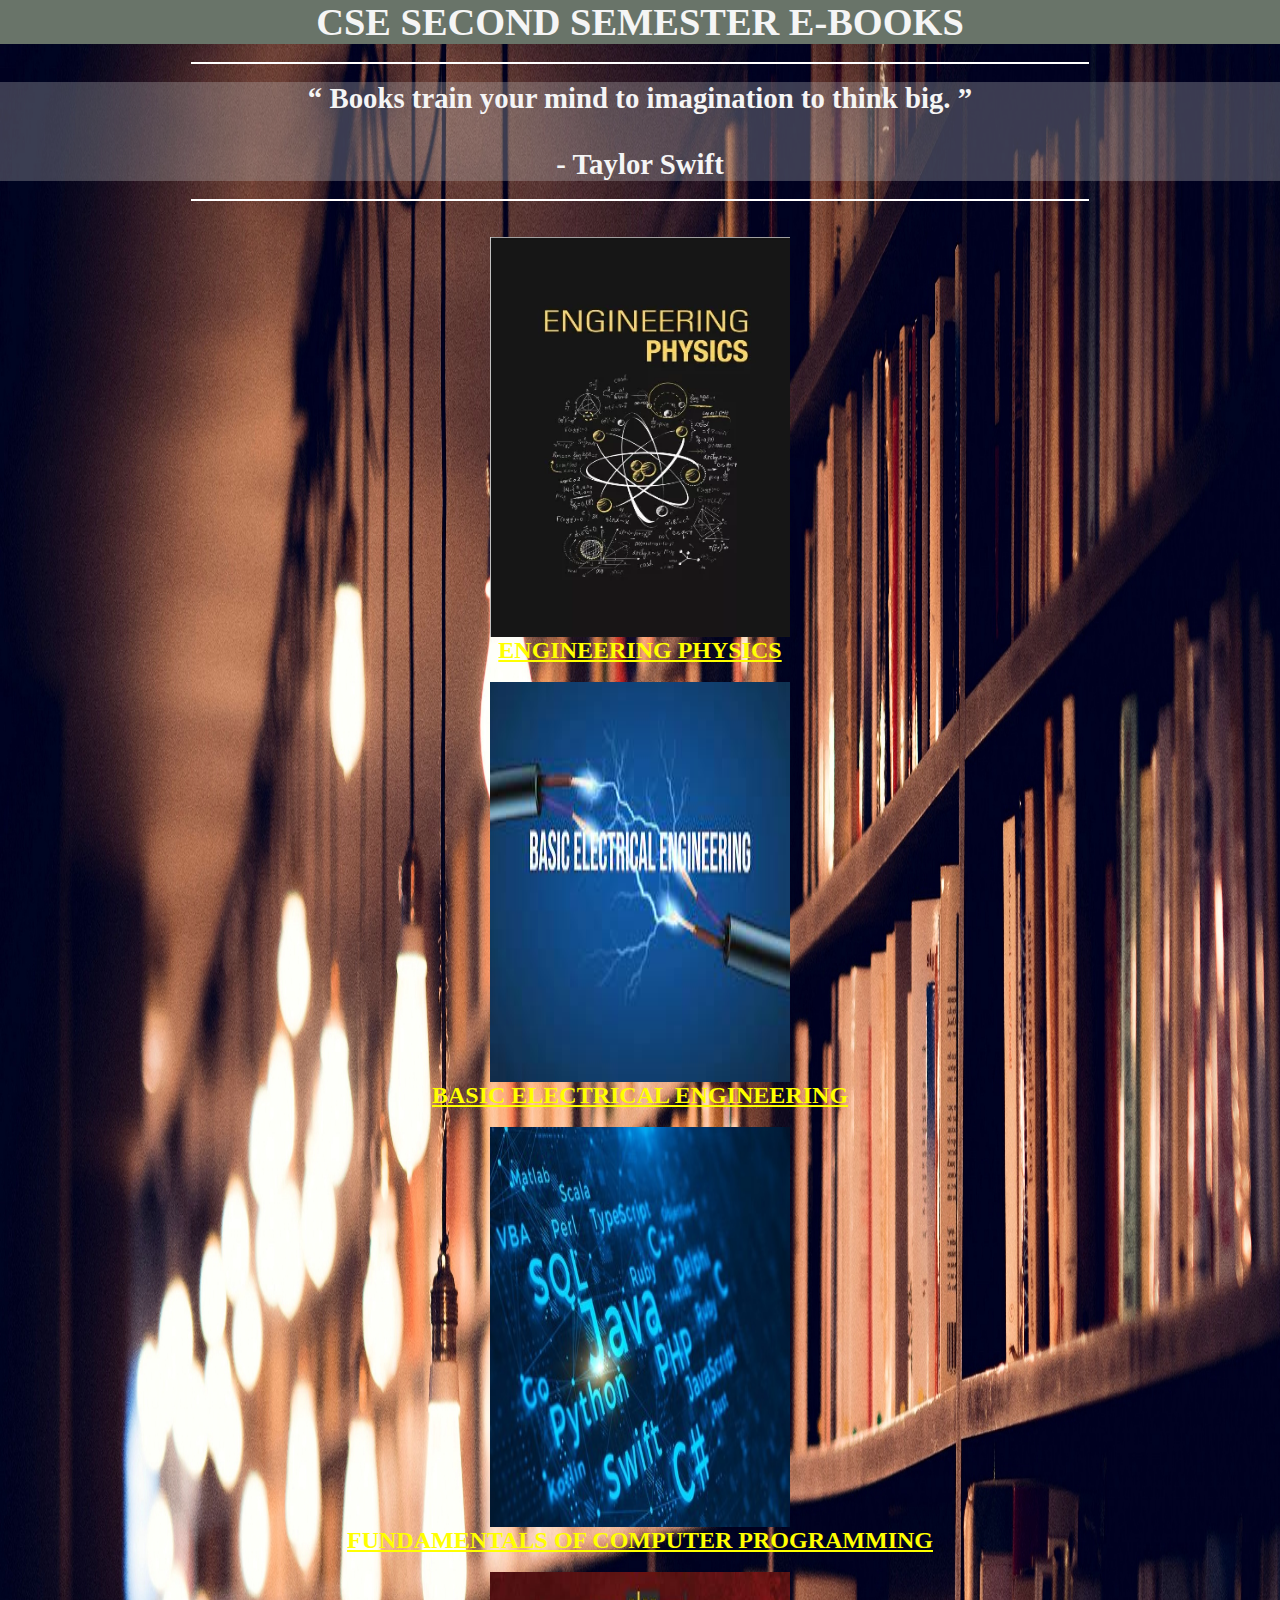
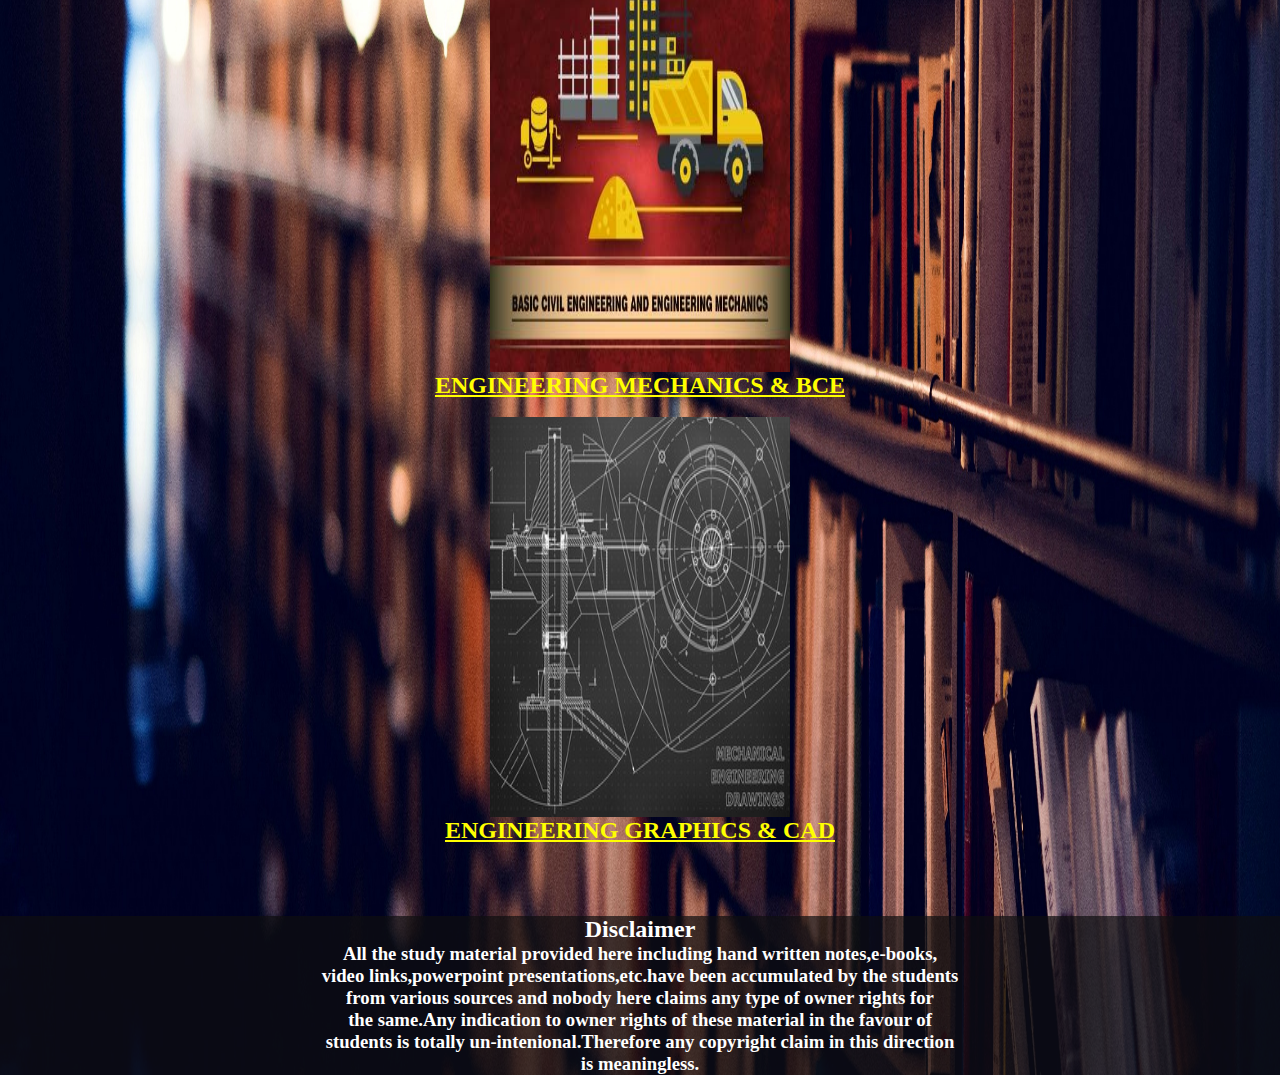
<file: SECOND SEMESTER E-BOOKS.html>
<html>
<head>
<center>
<div>  <header>
<h1>            <big>     CSE SECOND SEMESTER E-BOOKS </b>      </big>  </h1>   </header> </div>     

<style>

*{margin:0;}
body{background:url("29.jpg") ; background-size : 100% 100% ;}
header{color:whitesmoke; background-color:rgb(105, 116, 105);}
footer{color:white;background-color:#0e0e0fb3;}
a{color:yellow;}


</style>

</head> 
</br>

<body>
<hr width="70%" color="white">
</br>                
<h2> <big> <b>
<p style = "color:whitesmoke;background-color:#c0c0c04f;"> “ Books train your mind to 
                                                     imagination to think big. ” </br> </br>
                                                           -  Taylor Swift </p>

</b> </big> </h2> 
</br>
<hr width="70%" color="white">
</br>
</br>

<img src ="6.jfif" height="400px" width="300px">  </a> </br>
<a href="https://drive.google.com/file/d/1SxfjCDKhgo1Ejmv6nGOlh5QtOs9PdBX0/view"> <h2> ENGINEERING PHYSICS </h2>  </a> </br>

<img src ="15.jfif" height="400px" width="300px">  </a> </br>
<a href="https://drive.google.com/drive/folders/1q7KZgCE0ONTf-OjjVcB-BJib-Coj0NSc?usp=sharing">  <h2> BASIC ELECTRICAL ENGINEERING </h2>   </a> </br>

<img src ="20.jpg" height="400px" width="300px">  </a> </br>
<a href="https://drive.google.com/drive/folders/1xQ4lVUnMSWl8heMjUhsdjC1dAseTc2FU"> <h2> FUNDAMENTALS OF COMPUTER PROGRAMMING </h2>  </a> </br>

<img src ="14.jpg" height="400px" width="300px">  </a> </br>
<a href="https://drive.google.com/drive/folders/1zD1gstI8yabaPUNb26DVdqH04hakLBPq"> <h2> ENGINEERING MECHANICS & BCE </h2>  </a> </br>

<img src ="11.jpg" height="400px" width="300px">  </a> </br>
<a href="https://drive.google.com/folderview?id=1bYy_yO7SkH7w35lLt4WHPY5FbaIAR8zR"> <h2> ENGINEERING GRAPHICS & CAD </h2>  </a>  </br>

</br>
</br>
</br>
   
</body>


<footer>

<h2><b>
Disclaimer 
</b></h2> 

<p style="color:white;"> <h3> 
All the study material provided here including hand written notes,e-books,</br> 
video links,powerpoint presentations,etc.have been accumulated by the students </br>
from various sources and nobody here claims any type of owner rights for </br>
the same.Any indication to owner rights of these material in the favour of </br> 
students is totally un-intenional.Therefore any copyright claim in this direction </br>
is meaningless.
</h3></p>

</footer>
</html>
</file>
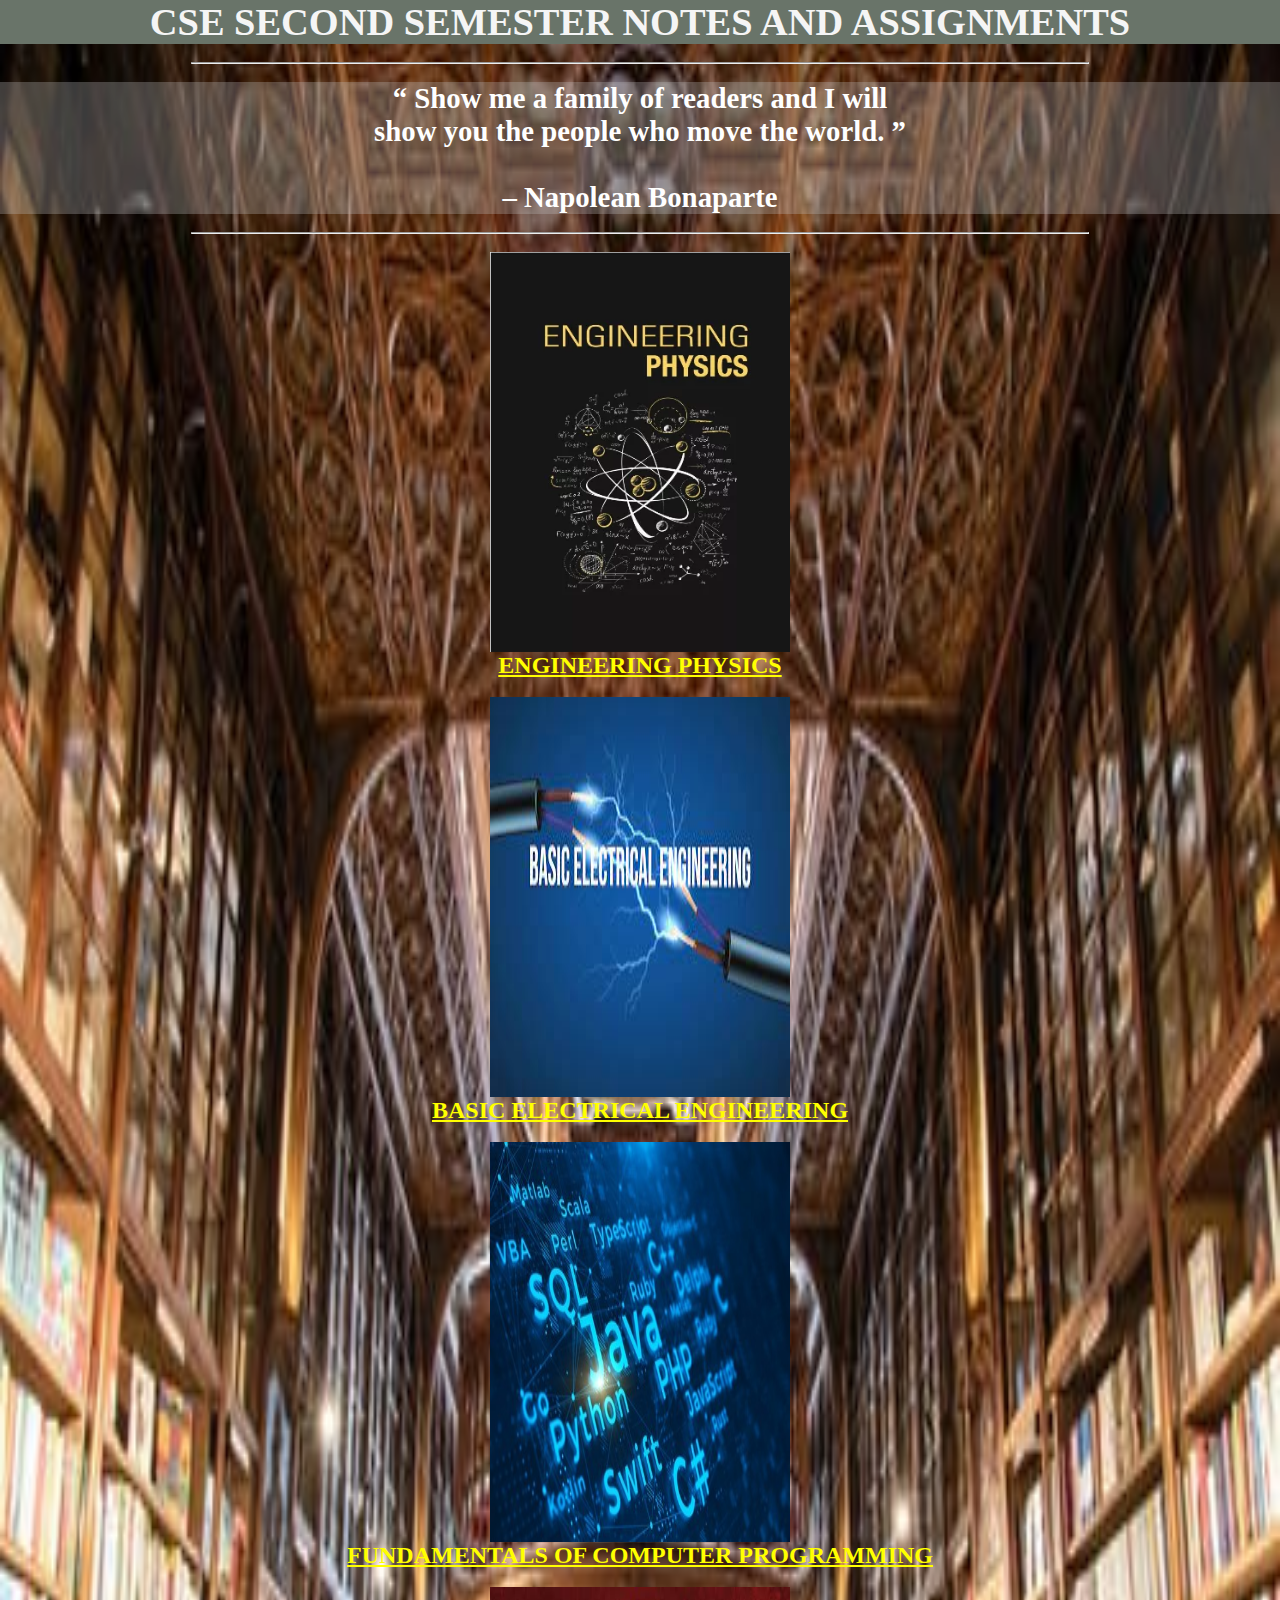
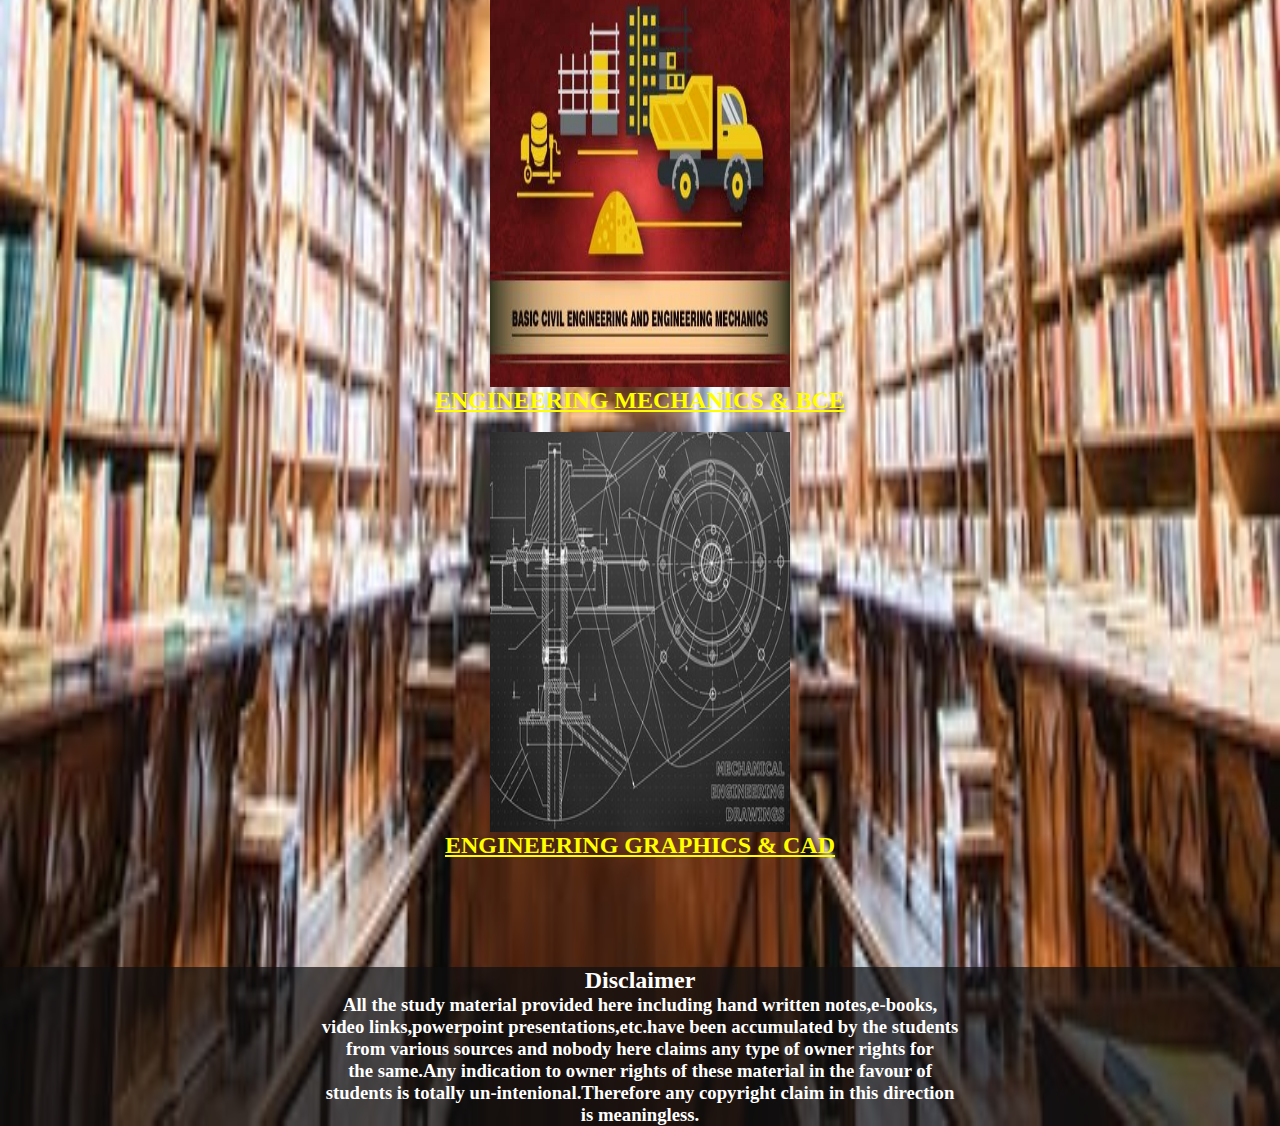
<file: SECOND SEMESTER NOTES AND ASSIGNMENTS.html>
<html>
<head>
<center>
<div>  <header>
<h1>            <big>     CSE SECOND SEMESTER NOTES AND ASSIGNMENTS </b>      </big>  </h1>   </header> </div>     

<style>

*{margin:0;}
body{background:url("3.jpeg") ; background-size : 100% 100% ; }
header{color:whitesmoke; background-color:rgb(105, 116, 105);}
footer{color:white;background-color:#0e0e0fb3;}
a{color:yellow;}

</style>

</head> 
</br>

<body>
<hr width="70%">
</br>                
<h2> <big> <b>
<p style = "color:white;background-color:#c0c0c04f;"> “ Show me a family of readers and I will </br>
                            show you the people who move the world. ”</br></br>
                                                       – Napolean Bonaparte </br>
                                                       </p>
</b> </big> </h2> 
</br>
<hr width="70%">
</br>

<img src ="6.jfif" height="400px" width="300px">  </a> </br>
<a href="https://docs.google.com/document/d/1Yo2NNBUFLHGdRZmt6FnHfVIzOhaNO_lm/edit"> <h2> ENGINEERING PHYSICS </h2>  </a> </br>

<img src ="15.jfif" height="400px" width="300px">  </a> </br>
<a href="https://drive.google.com/drive/folders/1pwA3eJM_zKNl17_SWUeNlYGyHJFdynBc?usp=sharing">  <h2> BASIC ELECTRICAL ENGINEERING </h2>   </a> </br>

<img src ="20.jpg" height="400px" width="300px">  </a> </br>
<a href="https://drive.google.com/drive/folders/1xn_c90EMKX3cVCglbFa6QbRsy_L42uaG"> <h2> FUNDAMENTALS OF COMPUTER PROGRAMMING  </h2>  </a> </br>

<img src ="14.jpg" height="400px" width="300px">  </a> </br>
<a href="https://drive.google.com/drive/folders/1tVfKvUsdgYCZjsfRsxdVyttWsruIHlCG"> <h2> ENGINEERING MECHANICS & BCE </h2>  </a> </br>

<img src ="11.jpg" height="400px" width="300px">  </a> </br>
<a href="https://drive.google.com/drive/folders/1zcK6spG9umwmljijdTZ6vFPDGD2EFrAw"> <h2>  ENGINEERING GRAPHICS & CAD  </h2>  </a>  </br>

</br>
</br>
</br>
</br>
</br>
   
</body>

<footer>

<h2><b>
Disclaimer 
</b></h2> 

<p style="color:white;"> <h3> 
All the study material provided here including hand written notes,e-books,</br> 
video links,powerpoint presentations,etc.have been accumulated by the students </br>
from various sources and nobody here claims any type of owner rights for </br>
the same.Any indication to owner rights of these material in the favour of </br> 
students is totally un-intenional.Therefore any copyright claim in this direction </br>
is meaningless.
</h3></p>

</footer>

</html>
</file>
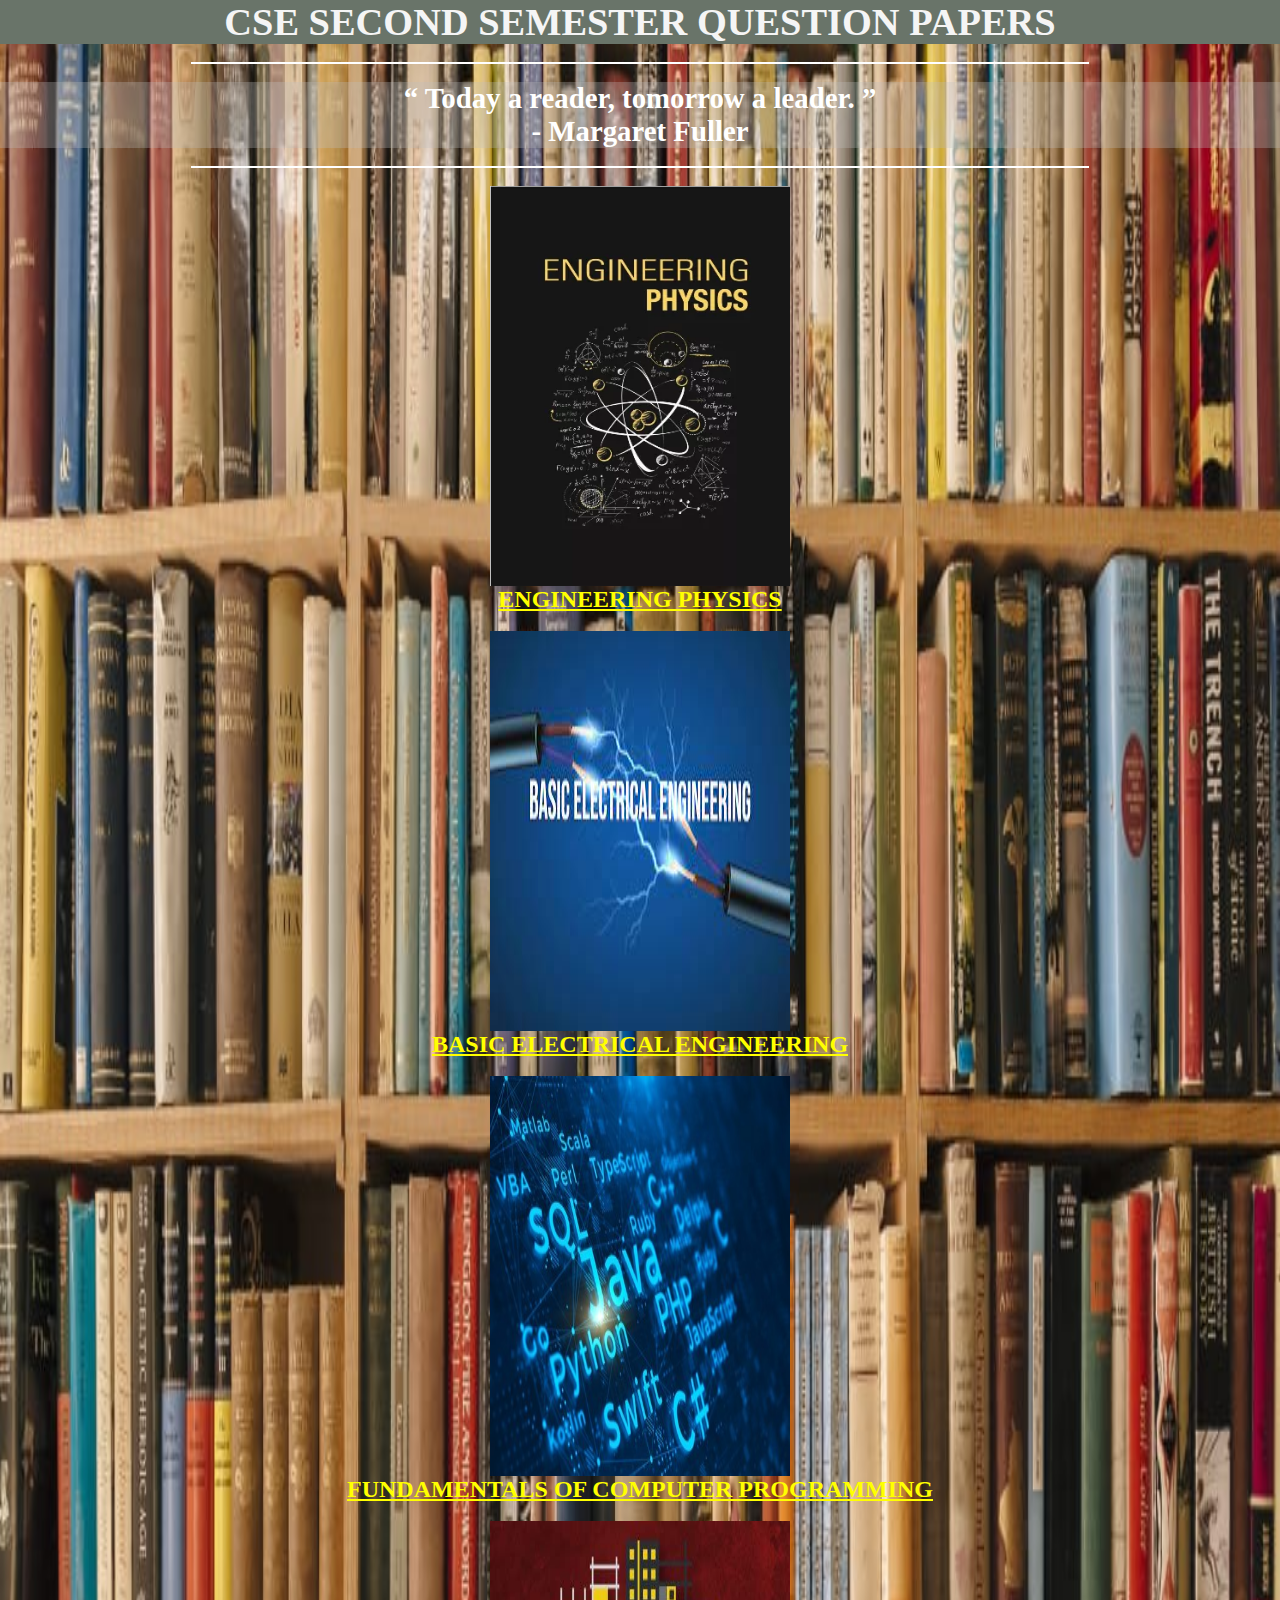
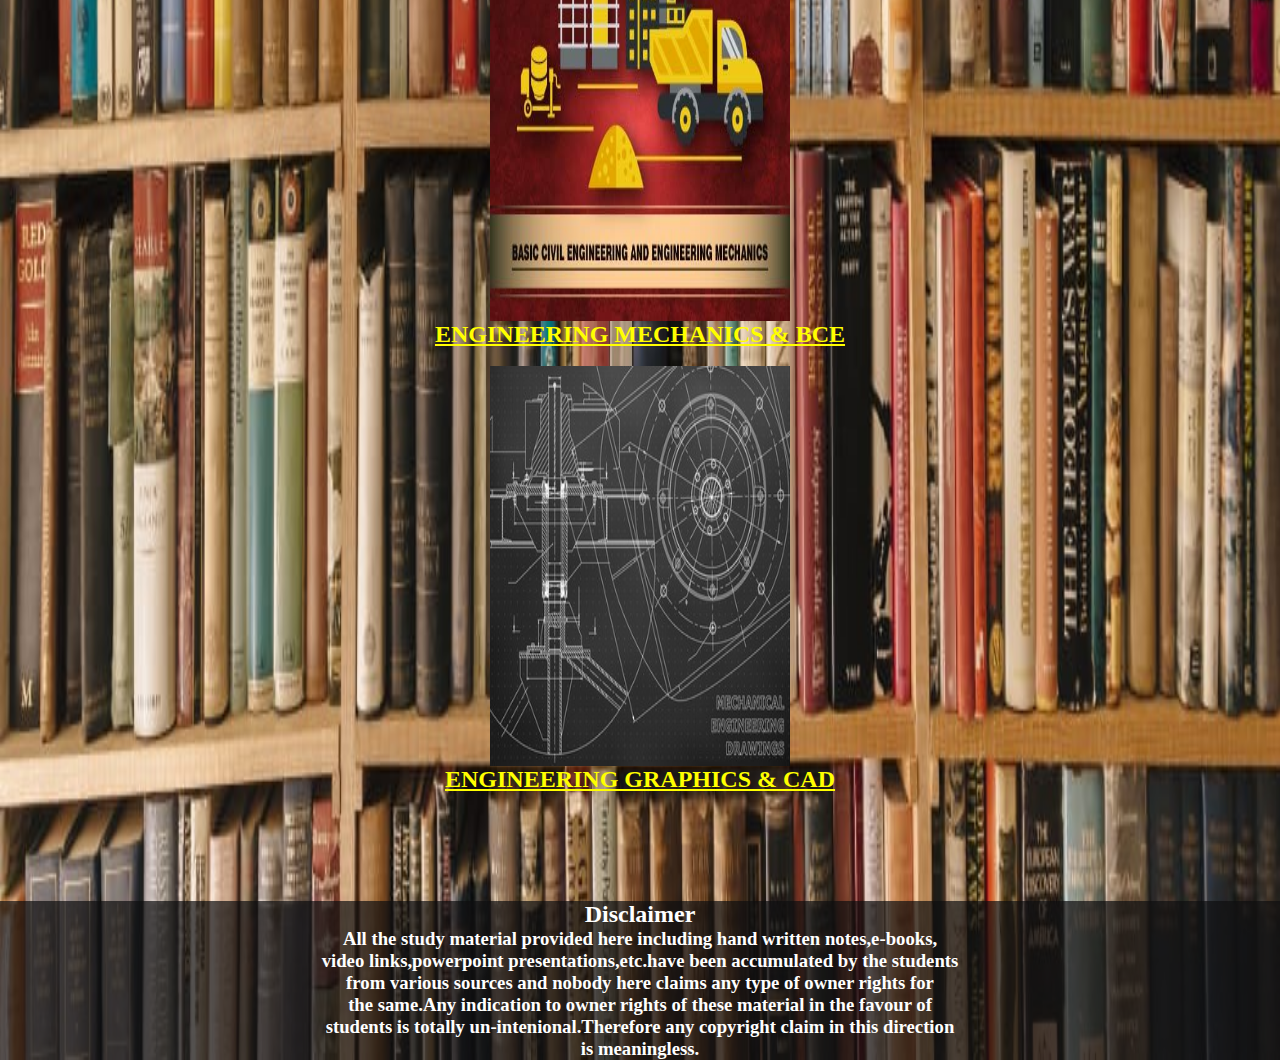
<file: SECOND SEMESTER QUESTION PAPERS.html>
<html>
<head>
<center>
<div>  <header>
<h1>            <big>     CSE SECOND SEMESTER QUESTION PAPERS </b>      </big>  </h1>   </header> </div>     

<style>

*{margin:0;}
body{background:url("1.jpeg") ; background-size : 100% 100% ;}
header{color:whitesmoke; background-color:rgb(105, 116, 105);}
footer{color:white;background-color:#0e0e0fb3;}
a{color:yellow;}

</style>

</head> 
</br>

<body>
<hr width="70%" color="white">
</br>                
<h2> <big> <b>
<p style = "color:white;background-color:#c0c0c04f;"> “ Today a reader, tomorrow a leader. ”

                                                    </br> 
                                                   - Margaret Fuller  </p>
</b> </big> </h2> 
</br>
<hr width="70%" color="white">
</br>

<img src ="6.jfif" height="400px" width="300px">  </a> </br>
<a href="https://drive.google.com/drive/folders/1wX-vP-1sseH4vUBwej3PwP6mYPM5HwHn"> <h2> ENGINEERING PHYSICS </h2>  </a> </br>

<img src ="15.jfif" height="400px" width="300px">  </a> </br>
<a href="https://drive.google.com/drive/folders/1q00Ln1do_hT2gVmxlE0epLR8l4Y6cbK5?usp=sharing">  <h2> BASIC ELECTRICAL ENGINEERING </h2>   </a> </br>

<img src ="20.jpg" height="400px" width="300px">  </a> </br>
<a href="https://drive.google.com/drive/folders/1xs69GzNPX4tS3InVXJRpq6jVNiNo5yki"> <h2> FUNDAMENTALS OF COMPUTER PROGRAMMING </h2>  </a> </br>

<img src ="14.jpg" height="400px" width="300px">  </a> </br>
<a href="https://drive.google.com/drive/folders/1wK6nJkiCaYYDtTV1iGQ0IgI90YtwP443"> <h2> ENGINEERING MECHANICS & BCE </h2>  </a> </br>

<img src ="11.jpg" height="400px" width="300px">  </a> </br>
<a href="https://drive.google.com/drive/folders/10PeAVNnE3SfDD26aC_z4fxh9HQ1vppoi"> <h2> ENGINEERING GRAPHICS & CAD </h2>  </a>  </br>

</br>
</br>
</br>
</br>
</br>
   
</body>

<footer>

<h2><b>
Disclaimer 
</b></h2> 

<p style="color:white;"> <h3> 
All the study material provided here including hand written notes,e-books,</br> 
video links,powerpoint presentations,etc.have been accumulated by the students </br>
from various sources and nobody here claims any type of owner rights for </br>
the same.Any indication to owner rights of these material in the favour of </br> 
students is totally un-intenional.Therefore any copyright claim in this direction </br>
is meaningless.
</h3></p>

</footer>

</html>
</file>
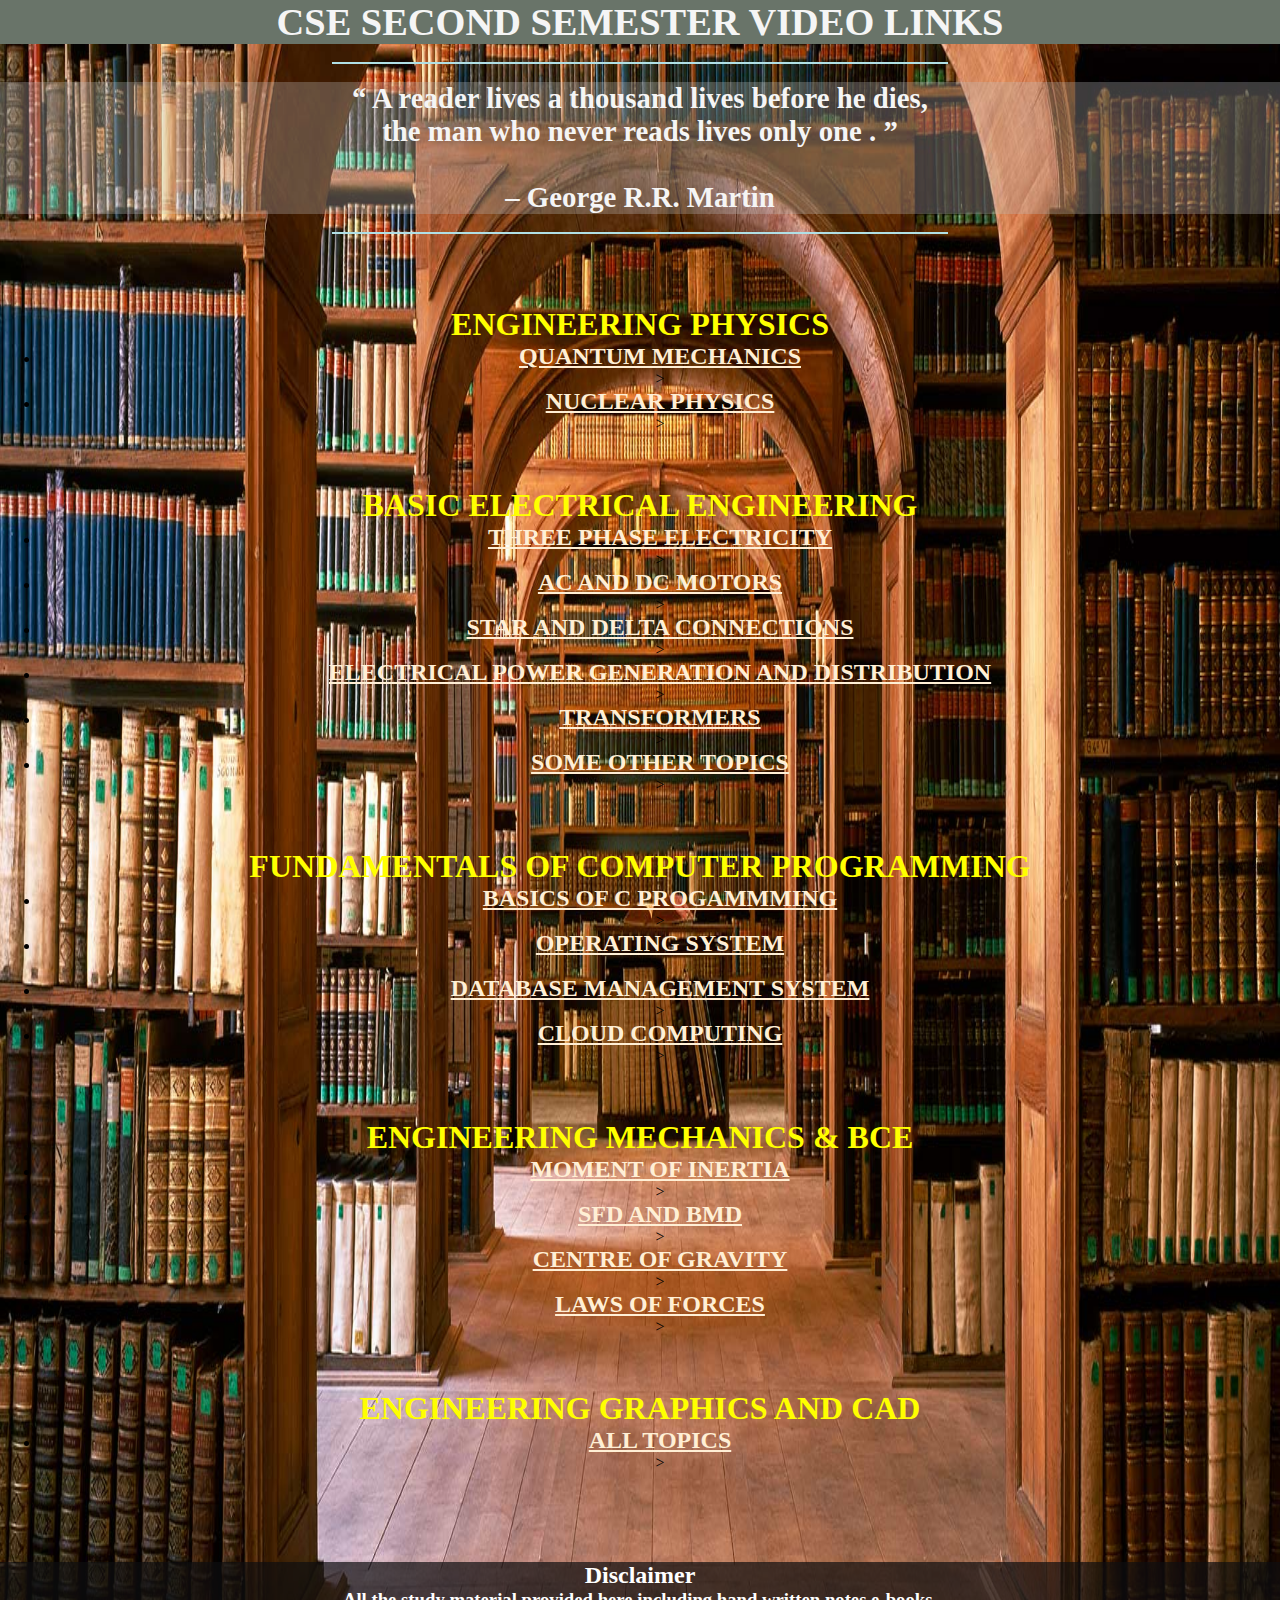
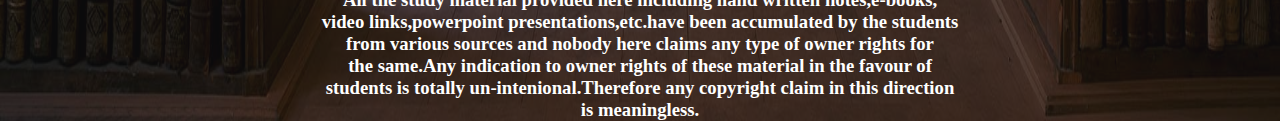
<file: SECOND SEMESTER VIDEO LINKS.html>
<html>
<head>
<center>
<div>  <header>
<h1>            <big>     CSE SECOND SEMESTER VIDEO LINKS </b>      </big>  </h1>   </header> </div>     

<style>

*{margin:0;}
body{background:url("28.jpg") ; background-size : 100% 100% ; }
header{color:whitesmoke; background-color:rgb(105, 116, 105);}
footer{color:white;background-color:#0e0e0fb3;}
a{color:papayawhip;}
p{background-color:goldenrod;}

</style>

</head> 
</br>

<body>
<hr width="48%" color="powderblue">
</br>                
<h2> <big> <b>
<p style = "color:whitesmoke;background-color:#c0c0c04f;"> “ A reader lives a thousand lives before he dies, </br> 
                                   the man who never reads lives only one . ”</br></br>
                                                       –  George R.R. Martin </br>
                                                       </p>
</b> </big> </h2> 
</br>
<hr width="48%" color="powderblue">
</br>
</br>
</br>
</br>

<h1 style="color:yellow;"> ENGINEERING PHYSICS </h1>
<ul>
<li> <a href="https://youtube.com/playlist?list=PLWweJWdB_GuISnGkAafMpzzDBvTHg02At"> <h2> QUANTUM MECHANICS </h2>  </a> </li>>
<li> <a href="https://www.youtube.com/playlist?list=PL9peWTxCcrBJpNWHjwUh7CXQVq1nC0FRH"> <h2> NUCLEAR PHYSICS </h2>  </a> </li>>
</ul>

</br>
</br>
</br>

<h1 style="color:yellow;"> BASIC ELECTRICAL ENGINEERING </h1>
<ul>
<li> <a href="https://www.youtube.com/watch?v=4oRT7PoXSS0&list=RDCMUCk0fGHsCEzGig-rSzkfCjMw&index=1"> <h2> THREE PHASE ELECTRICITY </h2>  </a> </li>>
<li> <a href="https://www.youtube.com/playlist?list=PLWv9VM947MKjMtpgoXJ_azxuDdMnlSo69"> <h2> AC AND DC MOTORS </h2>  </a> </li>>
<li> <a href="https://www.youtube.com/watch?v=h89TTwlNnpY"> <h2> STAR AND DELTA CONNECTIONS </h2>  </a> </li>>
<li> <a href="https://www.youtube.com/playlist?list=PLbIfWljA2at-jw4eEVSmAuzw-Qdn1GqWe"> <h2> ELECTRICAL POWER GENERATION AND DISTRIBUTION </h2>  </a> </li>>
<li> <a href="https://www.youtube.com/playlist?list=PLbIfWljA2at_PBTEw-2thnkN5rbbTbSPF"> <h2> TRANSFORMERS </h2>  </a> </li>>
<li> <a href="https://www.youtube.com/playlist?list=PLbIfWljA2at8ME9LpiIYwy-K7qAQywLcQ"> <h2> SOME OTHER TOPICS </h2>  </a> </li>>
</ul>

</br>
</br>
</br>

<h1 style="color:yellow;"> FUNDAMENTALS OF COMPUTER PROGRAMMING </h1>
<ul>
<li> <a href="https://youtube.com/playlist?list=PLqM7alHXFySFsVw4PvHRps16CR5puzc_K"> <h2> BASICS OF C PROGAMMMING </h2>  </a> </li>>
<li> <a href="https://youtube.com/playlist?list=PLxCzCOWd7aiGz9donHRrE9I3Mwn6XdP8p"> <h2> OPERATING SYSTEM </h2>  </a> </li>>
<li> <a href="https://youtube.com/playlist?list=PLBlnK6fEyqRi_CUQ-FXxgzKQ1dwr_ZJWZ"> <h2> DATABASE MANAGEMENT SYSTEM </h2>  </a> </li>>
<li> <a href="https://youtu.be/36zducUX16w"> <h2> CLOUD COMPUTING </h2>  </a> </li>>
</ul>

</br>
</br>
</br>

<h1 style="color:yellow;"> ENGINEERING MECHANICS & BCE </h1>
<ul>
<li> <a href="https://youtube.com/playlist?list=PL727BYvm8B1n3pZ3NKmiNI9rPol5QyJrE"> <h2> MOMENT OF INERTIA </h2>  </a> </li>>
<li> <a href="https://youtube.com/playlist?list=PL727BYvm8B1n-DA6Ruv-fYFpTr41Dkvm2"> <h2> SFD AND BMD </h2>  </a> </li>>
<li> <a href="https://youtube.com/playlist?list=PL727BYvm8B1ldIKIfh_MpyvhYbtrcLi7z"> <h2> CENTRE OF GRAVITY </h2>  </a> </li>>
<li> <a href="https://youtube.com/playlist?list=PL727BYvm8B1noZGQIXAGlpP5QL8INdSWq"> <h2> LAWS OF FORCES </h2>  </a> </li>>
</ul>

</br>
</br>
</br>

<h1 style="color:yellow;">  ENGINEERING GRAPHICS AND CAD  </h1>
<ul>
<li> <a href="https://youtube.com/playlist?list=PL9RcWoqXmzaJT-fliqTSwUjWU4zCX_H2A"> <h2> ALL TOPICS </h2>  </a> </li>>
</ul>




</br>
</br>
</br>
</br>
</br>
   
</body>

<footer>

<h2><b>
Disclaimer 
</b></h2> 

<p style="color:white;"> <h3> 
All the study material provided here including hand written notes,e-books,</br> 
video links,powerpoint presentations,etc.have been accumulated by the students </br>
from various sources and nobody here claims any type of owner rights for </br>
the same.Any indication to owner rights of these material in the favour of </br> 
students is totally un-intenional.Therefore any copyright claim in this direction </br>
is meaningless.
</h3></p>

</footer>

</html>
</file>
<file: CSS HO/styleho.css>
*{
 margin:0;
 padding:0;

   
}
header
{
    background-color: #095a46;
    color:white;
    border: 2px solid white;
    border-bottom: none;
    border-radius: 4px;
}

body{
    background-image: url('../img/ig1.jpg');
    height:100%;
    background-position: center;
    background-size:cover;
    box-sizing:border-box;
    font-family:sans-serif;
    color:whitesmoke;
}


h2 {
    background-color: #c0c0c04f;
    
    
}


footer
{
    color: white;
    background-color:#0e0e0fb3;
   
}

.menu-bar{
    background: #313431;
    text-align:center;
    border: 2px solid white;
    border-radius: 4px;
    
}
.menu-bar ul{
    display:inline-flex;
    list-style:none;
    color:white;
}
.menu-bar ul li
{
    width: 120px;
    margin: 15px;
    padding:15px;
}
.menu-bar ul li a{
    text-decoration: none;
    color:white;
}

.menu-bar .fa{
 margin-right:8px;
}
.sub-menu1{
    display:none;
}
.menu-bar ul li:hover .sub-menu1
{
    display:block;
    position:absolute;
    background:rgb(105, 116, 105);
    border: 1px solid white;
    border-radius: 5px;
    margin-top:15px;
    margin-left:-15px;
}
.menu-bar ul li:hover .sub-menu1 ul{
    display:block;
    margin:10px;
}
.menu-bar ul li:hover .sub-menu1 ul li{
    width:150px;
    padding:10px;
    border-bottom:1px;
    background:transparent;
    border-radius:0;
    text-align:left;
}
.menu-bar ul li:hover .sub-menu1 ul li :last-child{
    border-bottom: none;
}
.menu-bar ul li:hover .sub-menu1 ul li a:hover{
    color:#c6d0d6;
}
.sub-menu2{
    display:none;
}
.menu-bar ul li:hover .sub-menu2
{
    display:block;
    position:absolute;
    background:rgb(105, 116, 105);
    margin-top:15px;
    margin-left:-15px;
}
.menu-bar ul li:hover .sub-menu2 ul{
    display:block;
    margin:10px;
}
.menu-bar ul li:hover .sub-menu2 ul li{
    width:150px;
    padding:10px;
    border-bottom:1px;
    background:transparent;
    border-radius:0;
    text-align:left;
}
.menu-bar ul li:hover .sub-menu2 ul li :last-child{
    border-bottom: none;
}
.menu-bar ul li:hover .sub-menu2 ul li a:hover{
    color:#c6d0d6;
}
.sub-menu3{
    display:none;
}
.menu-bar ul li:hover .sub-menu3
{
    display:block;
    position:absolute;
    background:rgb(105, 116, 105);
    border: 1px solid white;
    border-radius: 5px;
    margin-top:15px;
    margin-left:-15px;
}
.menu-bar ul li:hover .sub-menu3 ul{
    display:block;
    margin:10px;
}
.menu-bar ul li:hover .sub-menu3 ul li{
    width:150px;
    padding:10px;
    border-bottom:1px;
    background:transparent;
    border-radius:0;
    text-align:left;
}
.menu-bar ul li:hover .sub-menu3 ul li :last-child{
    border-bottom: none;
}
.menu-bar ul li:hover .sub-menu3 ul li a:hover{
    color:#c6d0d6;
}

.sub-menu4{
    display:none;
}
.menu-bar ul li:hover .sub-menu4
{
    display:block;
    position:absolute;
    background:rgb(105, 116, 105);
    border: 1px solid white;
    border-radius: 5px;
    margin-top:15px;
    margin-left:-15px;
}
.menu-bar ul li:hover .sub-menu4 ul{
    display:block;
    margin:10px;
}
.menu-bar ul li:hover .sub-menu4 ul li{
    width:150px;
    padding:10px;
    border-bottom:1px;
    background:transparent;
    border-radius:0;
    text-align:left;
}
.menu-bar ul li:hover .sub-menu4 ul li :last-child{
    border-bottom: none;
}
.menu-bar ul li:hover .sub-menu4 ul li a:hover{
    color:#c6d0d6;
}

.sub-menu5{
    display:none;
}
.menu-bar ul li:hover .sub-menu5
{
    display:block;
    position:absolute;
    background:rgb(105, 116, 105);
    border: 1px solid white;
    border-radius: 5px;
    margin-top:15px;
    margin-left:-15px;
}
.menu-bar ul li:hover .sub-menu5 ul{
    display:block;
    margin:10px;
}
.menu-bar ul li:hover .sub-menu5 ul li{
    width:150px;
    padding:10px;
    border-bottom:1px;
    background:transparent;
    border-radius:0;
    text-align:left;
}
.menu-bar ul li:hover .sub-menu5 ul li :last-child{
    border-bottom: none;
}
.menu-bar ul li:hover .sub-menu5 ul li a:hover{
    color:#c6d0d6;
}
</file>
